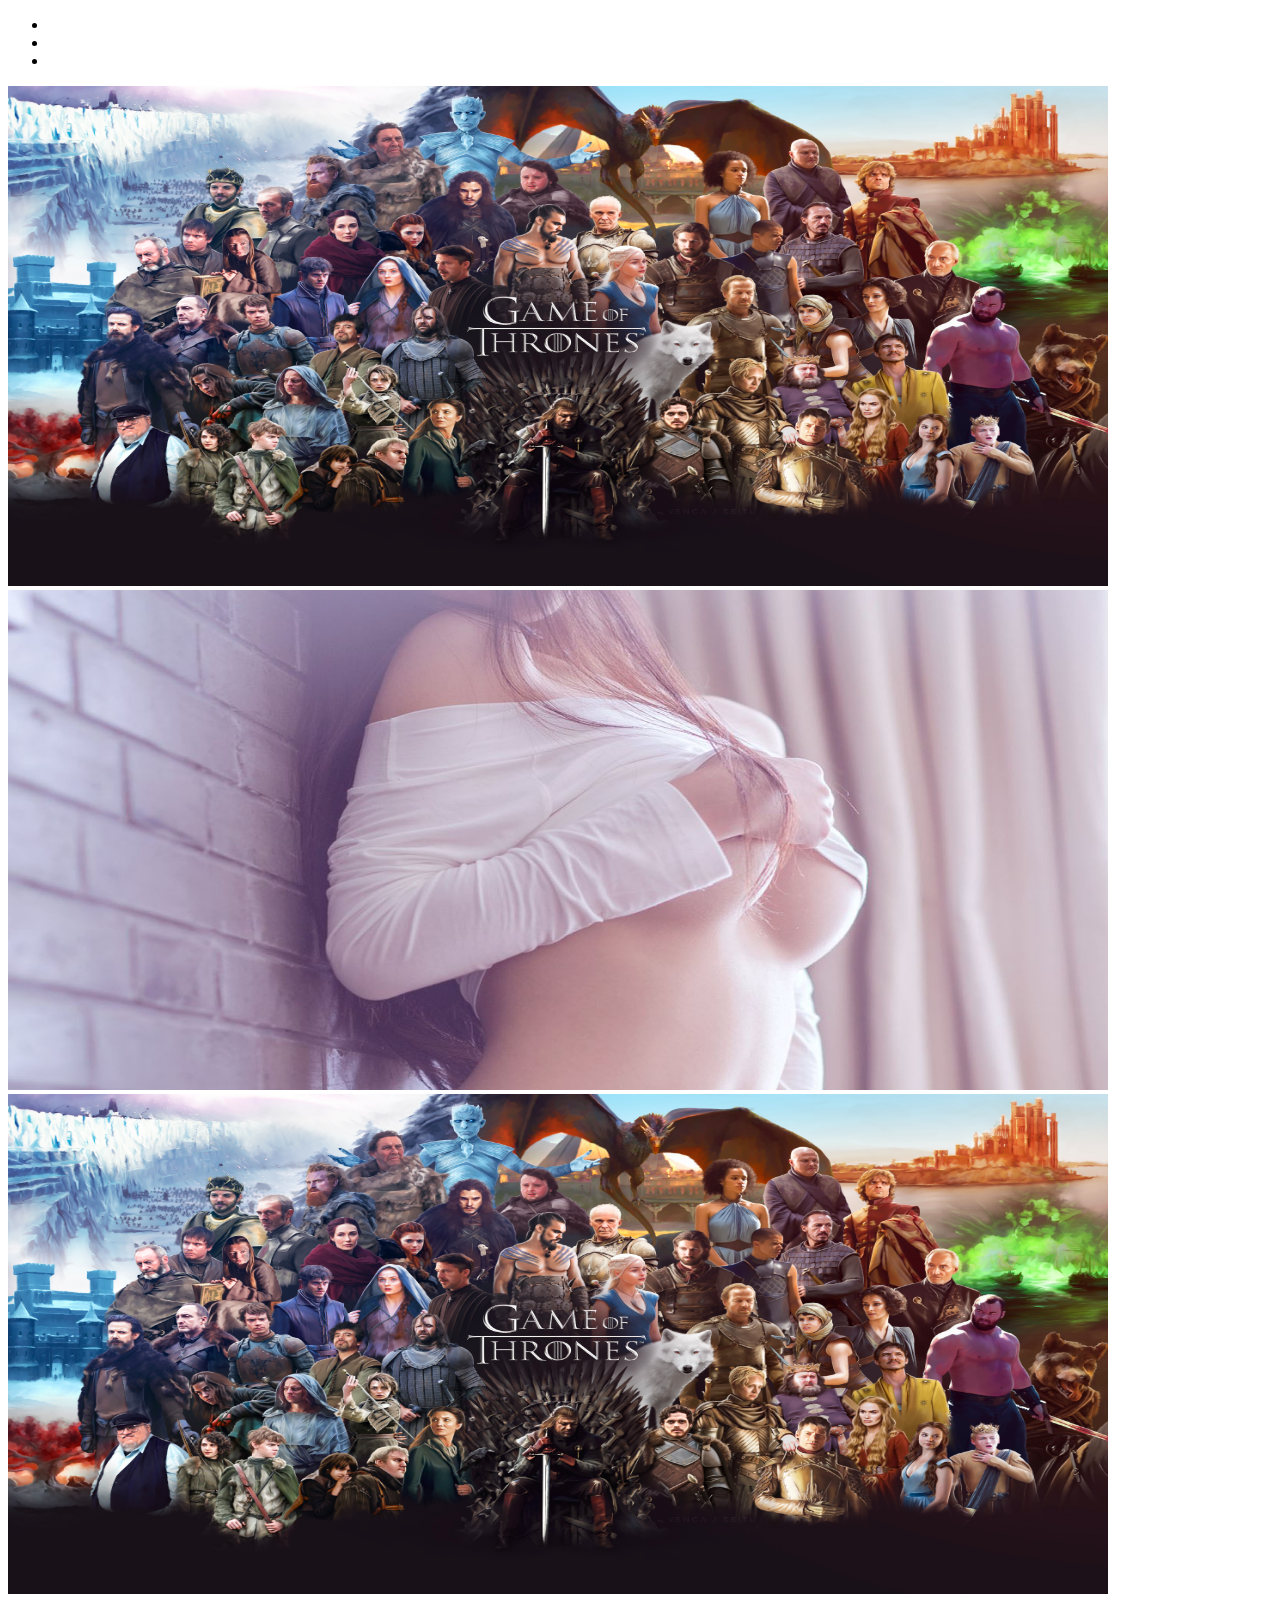
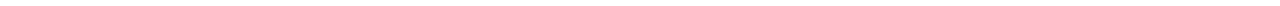
<file: index.html>
<!DOCTYPE html>
<html lang="en">
<head>
    <meta charset="UTF-8">
    <meta name="viewport" content="width=device-width, initial-scale=1.0">
    <meta http-equiv="X-UA-Compatible" content="ie=edge">
    <link rel="stylesheet" type="text/css" href="css\layui-v2.5.4\layui-v2.5.4\layui\css">
    <title>登录</title>
</head>
<body>
    <div id="demo" class="carousel slide" data-ride="carousel">
    				<ul class="carousel-indicators">
    					<li data-target="#demo" data-slide-to="0" class="active"></li>
    					<li data-target="#demo" data-slide-to="1"></li>
    					<li data-target="#demo" data-slide-to="2"></li>
    				</ul>
    			
    				
    				<div class="carousel-inner">
    					<div class="carousel-item active">
    						<img src="./img/718412.jpg" alt="Los Angeles" width="1100" height="500">
    					</div>
    					<div class="carousel-item">
    						<img src="./img/sss.jpg" alt="Chicago" width="1100" height="500">
    					</div>
    					<div class="carousel-item">
    						<img src="./img/718412.jpg" alt="New York" width="1100" height="500">
    					</div>
    				</div>
    			</div>
</body>
<script src="https://ajax.googleapis.com/ajax/libs/jquery/3.4.1/jquery.min.js"></script>
<script src="https://cdnjs.cloudflare.com/ajax/libs/popper.js/1.14.7/umd/popper.min.js"></script>
<script src="https://maxcdn.bootstrapcdn.com/bootstrap/4.3.1/js/bootstrap.min.js"></script>
</html>
</file>
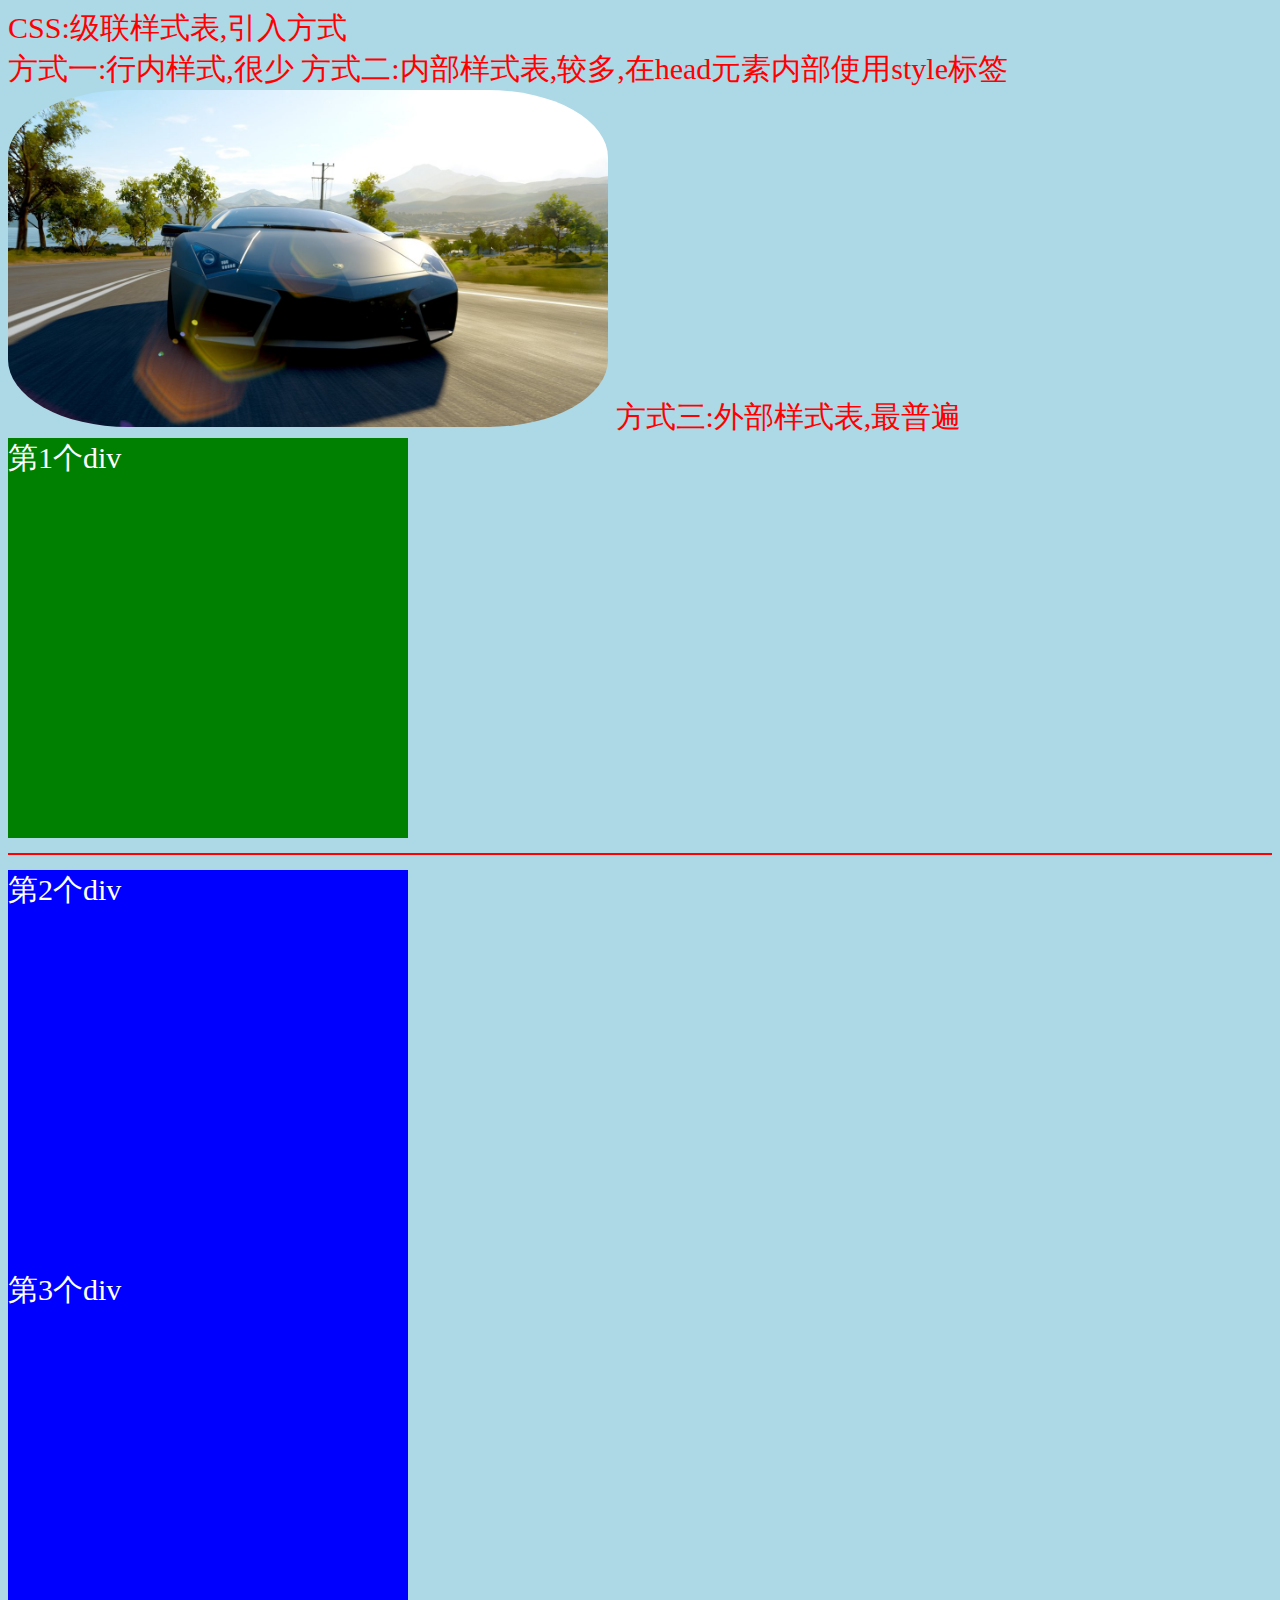
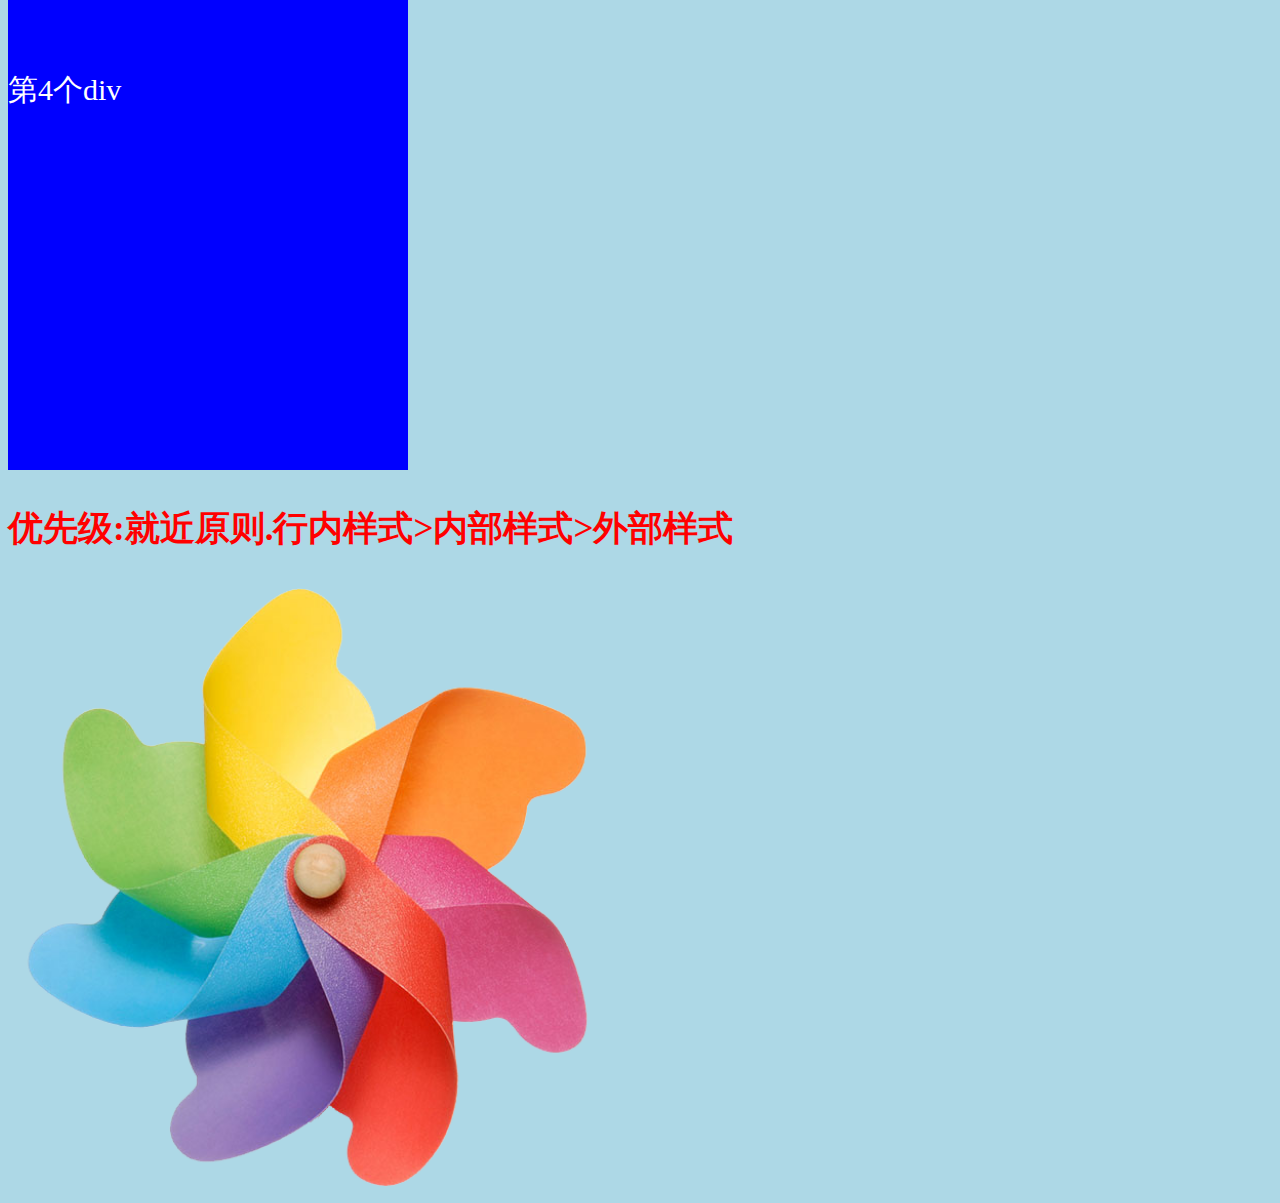
<file: css/index.html>
<!DOCTYPE html>
<html>
	<head>
		<meta charset="utf-8" />
		<title>样式表的使用</title>
		<style>
			body{/*标签选择器*/
				font-size: 30px;/*字体大小*/
				color:red ;/*字体颜色*/
				font-family: '楷体';/*字体类型*/
				}
			img{
				width: 600px;/*宽度,单位不能省略*/
				border-radius: 20%;/*圆角属性,值为被分数或者具体像素值*/
			}
			div{
				width: 200px;
				height: 200px;
				color: white;
				}
				.fc{
					/* rotate:引用动画规则名称 2s:为一个周期的时间  linear:匀速执行 infinite:无穷次*/
					animation:rotate  2s linear infinite;
				}
				/* @-ms-keyframes name{
					from{}
					to{}
				}
				@-webkit-keyframes name{
					from{}
					to{}
				}
				@-moz-keyframes name{
					from{}
					to{}
				} */
				@keyframes rotate{/*定义动画规则,名称为rotate*/
					from{transform:rotate(0deg) ;}/*开始为0度*/
					to{transform:rotate(360deg) ;}/*动画结束为360度*/
				}
		</style>
		<!-- 引入外部样式表 -->
		<link href="css/index.css" type="text/css" rel="stylesheet"/>
	</head>
	<body style="background-color:lightblue;">
		CSS:级联样式表,引入方式<br/>
		方式一:行内样式,很少
		方式二:内部样式表,较多,在head元素内部使用style标签<br/>
		<img src="img/325453.jpg" />
		方式三:外部样式表,最普遍<br />
		<div style="background-color:green;">第1个div</div>
		<hr color="#FF0000" />
		<div>第2个div</div>
		<div>第3个div</div>
		<div>第4个div</div>
		<h3>优先级:就近原则.行内样式>内部样式>外部样式</h3>
		<img src="img/fengche.png" class="fc"/>
	</body>
</html>
</file>
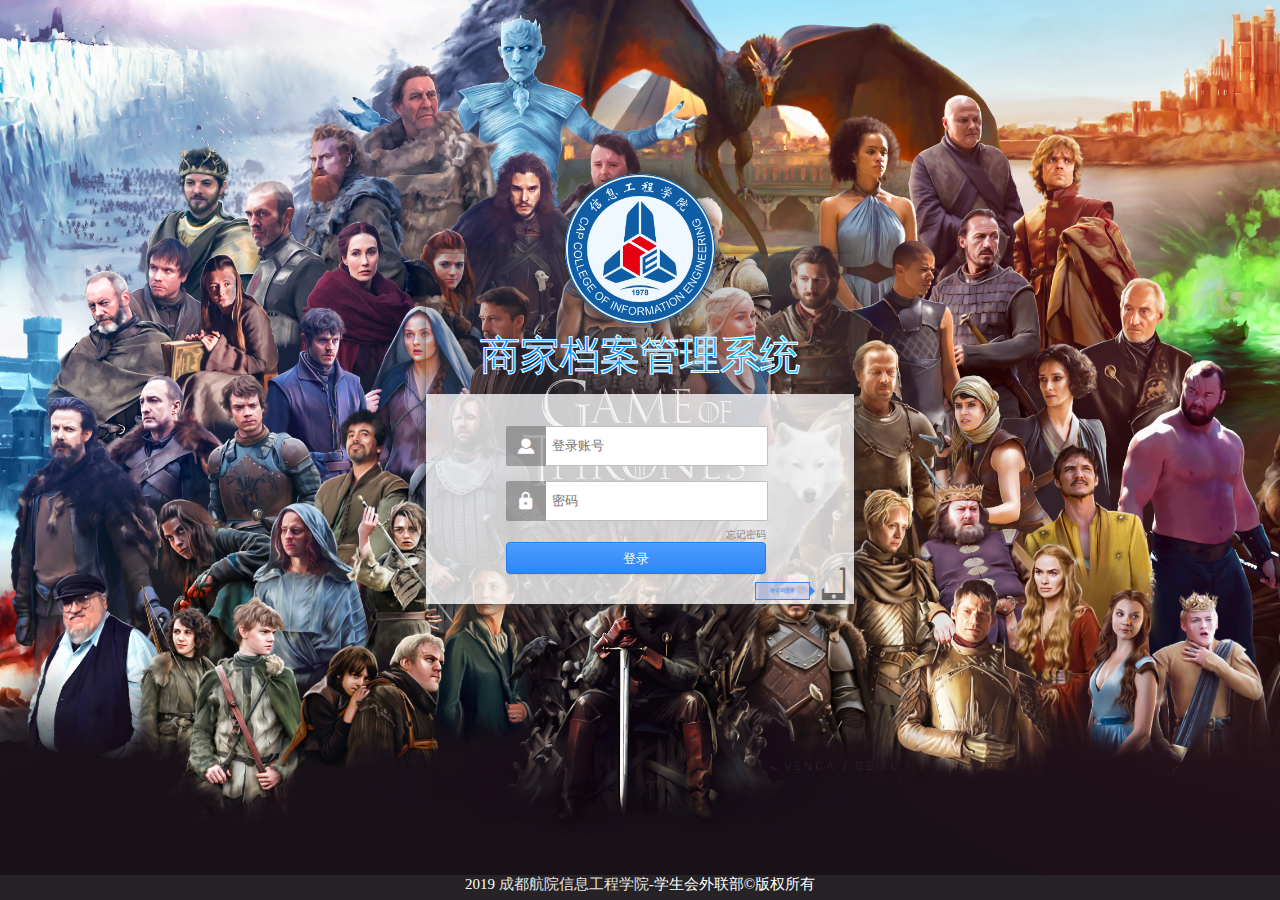
<file: login/index.html>
<!DOCTYPE html>
<html lang="en">
<head>
    <meta charset="UTF-8">
    <meta name="viewport" content="width=device-width, initial-scale=1.0">
    <meta http-equiv="X-UA-Compatible" content="ie=edge">
        <link rel="stylesheet" type="text/css" href="css/iconfont.css">
    <link rel="stylesheet" type="text/css" href="css/css.css">
    
    <title>登录</title>
</head>
<body>
<div class="login shadow">
    <div class="logo shadow">
        <img src="./img/logo.png" alt="">
    </div>
    <div class="logintop">
       <p class="title titleshadow">商家档案管理系统</p> 
    </div>
    <form class="logintext usertext" id="utext">
        <div id="user" class="userlogin">
            <div class="input">
                <div>
                    <i class="iconfont icon-wo iconlogin"></i>
                    <input id="mid"  name="mid" type="text" placeholder="登录账号" required="" autocomplete="on">  
                </div>
                <div>
                    <i class="iconfont icon-suo iconlogin"></i>
                    <input type="password" id="password" name="password" placeholder="密码" required="" autocomplete="on">
                </div>
            </div>
            <div class="action">
                <a class="fa" href="javascript:forget();">忘记密码</a>
                <br/>
                <input id="submit" type="button" class="login-button" lay-submit value="登录" lay-filter="submitBtn">
            </div>
        </div>
    </form>
    <form class="logintext phonetext" id="ptext">
        <div id="phone" class="phonelogin">
            <div class="input">
                <div>
                    <i class="iconfont icon-shouji iconlogin"></i>
                    <input id="userphone" name="phone" type="text" placeholder="手机号" required="" autocomplete="on">
                </div>
                <div>
                    <i class="iconfont icon-yanzhengma iconlogin"></i>
                    <input class="yzpasword" style="width: 130px;" name="yzpassword" type="password" placeholder="验证码"
                        required="" autocomplete="on">
                    <button class="yzbtu" type="button">点击获取</button>
                </div>
            </div>
            <div class="action">
                <a class="fa" href="javascript:forget();">忘记密码</a>
                <br />
                <input id="submit" type="button" class="login-button" lay-submit value="登录" lay-filter="submitBtn">
            </div>
        </div>
    </form>
    <div class="tab">
        <a href="javascript:changeLogin();">
            <i id="tabuser" class="iconfont icon-diannao icondiannao"></i></a>
        <a href="javascript:changeLogin();">
            <i id="tabphone" class="iconfont icon-shouji1 iconphone"></i></a>
    </div>
    <div class="tablogo">
        <div class="tabfont">
            <p id="fontuser" class="font">验证码登录</p>
            <p id="fontphone" class="font">密码登录</p>
        </div>
        <div class="em"></div>
    </div>
</div>

<div class="bottom">
    <p class="banquan">2019 <a href="http://www.cap.edu.cn" target="_blank">成都航院信息工程学院</a>-学生会外联部©版权所有</p>
</div>
</body>
<script src="js/changeImg.js"></script>
</html>
</file>
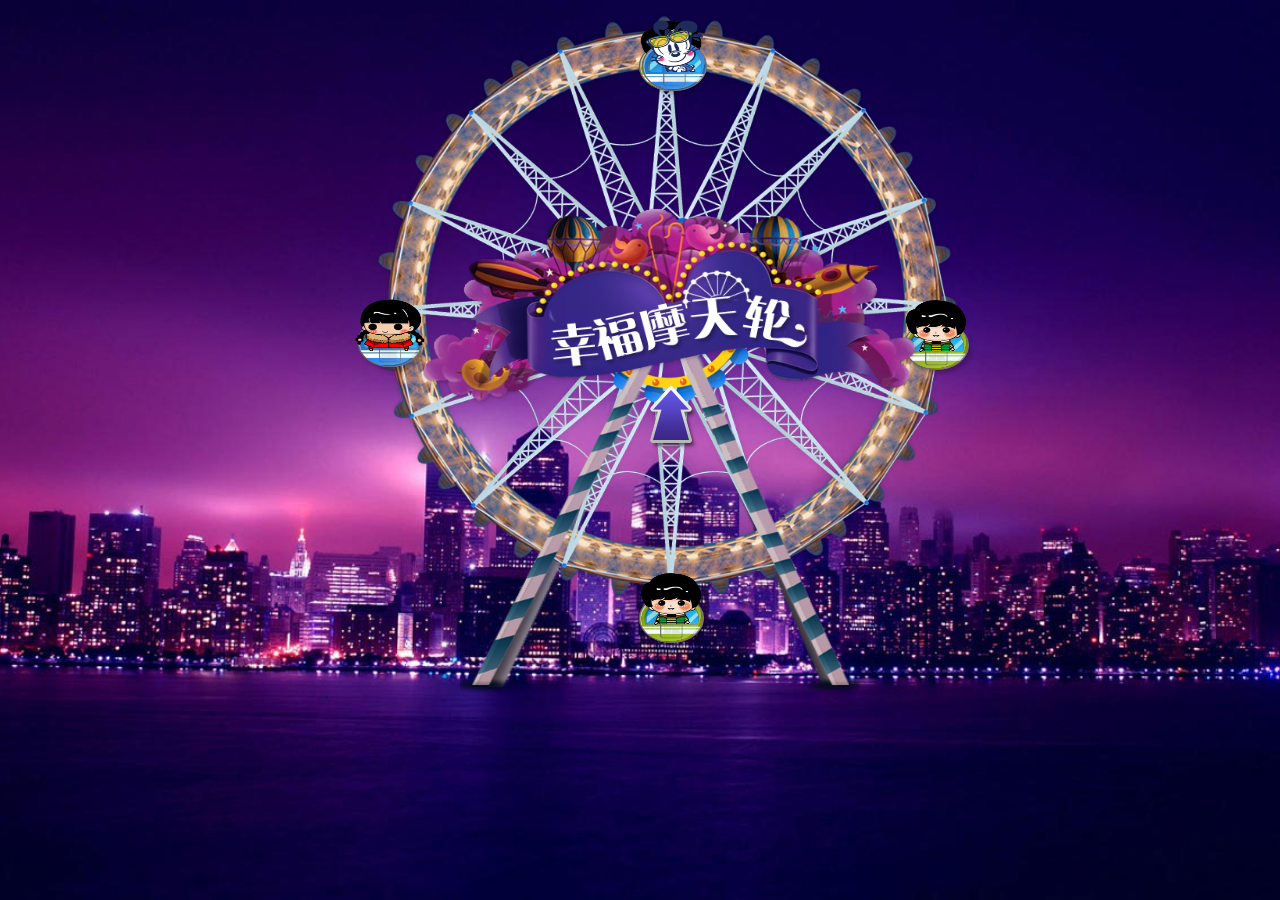
<file: mtl/index.html>
<!DOCTYPE html>
<html lang="en">
<head>
    <meta charset="UTF-8">
    <meta name="viewport" content="width=device-width, initial-scale=1.0">
    <meta http-equiv="X-UA-Compatible" content="ie=edge">
    <link rel="stylesheet" type="text/css" href="css.css" />
    <title>Document</title>
</head>
<body>
    <div class="p1">
        <img src="./img/bracketsmall.png" alt="">
    </div>
    <!-- <div class="p2">
        <img src="./img/fsw.png" alt="">
    </div> -->
    <div class="p2">
        <img src="./img/fsw.png" alt="">
        <p class="s1">
            <img src="./img/boy.png" alt="">
        </p>
        <p class="s1">
            <img src="./img/dog.png" alt="">
        </p>
        <p class="s2">
            <img src="./img/girl.png" alt="">
        </p>
        <p class="s3">
            <img src="./img/boy.png" alt="">
        </p>
        <p class="s4">
            <img src="./img/boy.png" alt="">
        </p>
        
    </div>
    <div class="p4">
        <img src="./img/bracket.png" alt="">
        <p class="s5">
            <img src="./img/arrow.png">
        </p>
        <p class="s6">
            <img src="./img/big-title.png">
        </p>
    </div>

</body>
</html>
</file>
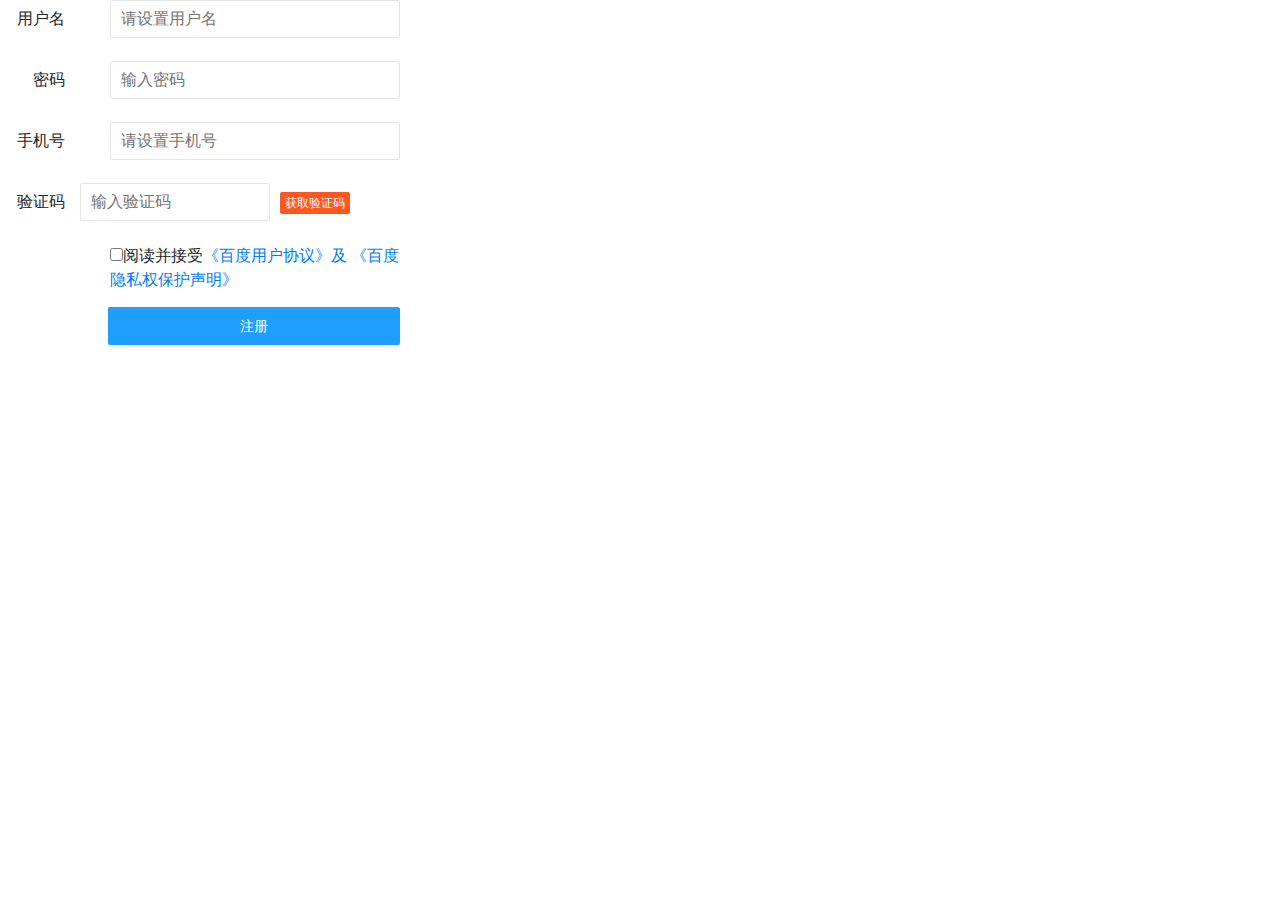
<file: login.html>
<!DOCTYPE html>
<html>
	<head>
		<meta charset="utf-8" />
		<title>TEST</title>
		<link rel="stylesheet" type="text/css" href="css/work01.css" />
		<link rel="stylesheet" type="text/css" href="css/css/layui.css" />
		<link rel="stylesheet" href="https://maxcdn.bootstrapcdn.com/bootstrap/4.3.1/css/bootstrap.min.css">
	</head>
	<body>
		<div>
			<!--<div id="demo" class="carousel slide" data-ride="carousel">
				<ul class="carousel-indicators">
					<li data-target="#demo" data-slide-to="0" class="active"></li>
					<li data-target="#demo" data-slide-to="1"></li>
					<li data-target="#demo" data-slide-to="2"></li>
				</ul>
			
				
				<div class="carousel-inner">
					<div class="carousel-item active">
						<img src="./img/718412.jpg" alt="Los Angeles" width="1100" height="500">
					</div>
					<div class="carousel-item">
						<img src="./img/sss.jpg" alt="Chicago" width="1100" height="500">
					</div>
					<div class="carousel-item">
						<img src="./img/718412.jpg" alt="New York" width="1100" height="500">
					</div>
				</div>
			</div>-->
			<div class="d">
				<form style=>
					<!-- <div class=" table"> -->
					<div class="layui-form-item">
						<label class="layui-form-label">用户名</label>
						<div class="layui-input-block">
							<input type="text" name="background-attachment: ;" lay-verify="title" autocomplete="off" placeholder="请设置用户名"
							 class="layui-input">
						</div>
					</div>
					<div class="layui-form-item">
						<label class="layui-form-label">密码</label>
						<div class="layui-input-block">
							<input type="text" name="phone" lay-verify="title" autocomplete="off" placeholder="输入密码" class="layui-input">
						</div>
					</div>
					<div class="layui-form-item">
						<label class="layui-form-label">手机号</label>
						<div class="layui-input-block">
							<input type="text" name="phone" lay-verify="title" autocomplete="off" placeholder="请设置手机号" class="layui-input">
						</div>
					</div>

					<div class="layui-form-item">
						<label class="layui-form-label">验证码</label>
						<div class="layui-input-inline">
							<input type="text" name="yan" lay-verify="title" autocomplete="off" placeholder="输入验证码" class="layui-input">

						</div>
						<div class="layui-form-mid layui-word-aux">
							<input type="button" value="获取验证码" class="layui-btn layui-btn-xs layui-btn-danger">
						</div>
					</div>
					<!-- </div> -->
					<div class="layui-form-item">
						<div class="layui-input-block">
							<input type="checkbox" name="like1[write]"  title="阅读并接受" >阅读并接受<a href="http://passport.baidu.com/static/passpc-account/html/protocal.html">《百度用户协议》及
								<a href="http://privacy.baidu.com/mdetail?id=288">《百度隐私权保护声明》</a>
						</div>
					</div>

					<!-- <div class="zhan"></div> -->
					<!-- <div class="two"> -->
					<input type="button" class="button layui-btn layui-btn-normal" value="注册">
					<!-- </div> -->

				</form>
			</div>
		
		</div>
	</body>
	<script src="https://ajax.googleapis.com/ajax/libs/jquery/3.4.1/jquery.min.js"></script>
	<script src="https://cdnjs.cloudflare.com/ajax/libs/popper.js/1.14.7/umd/popper.min.js"></script>
	<script src="https://maxcdn.bootstrapcdn.com/bootstrap/4.3.1/js/bootstrap.min.js"></script>
</html>
</file>
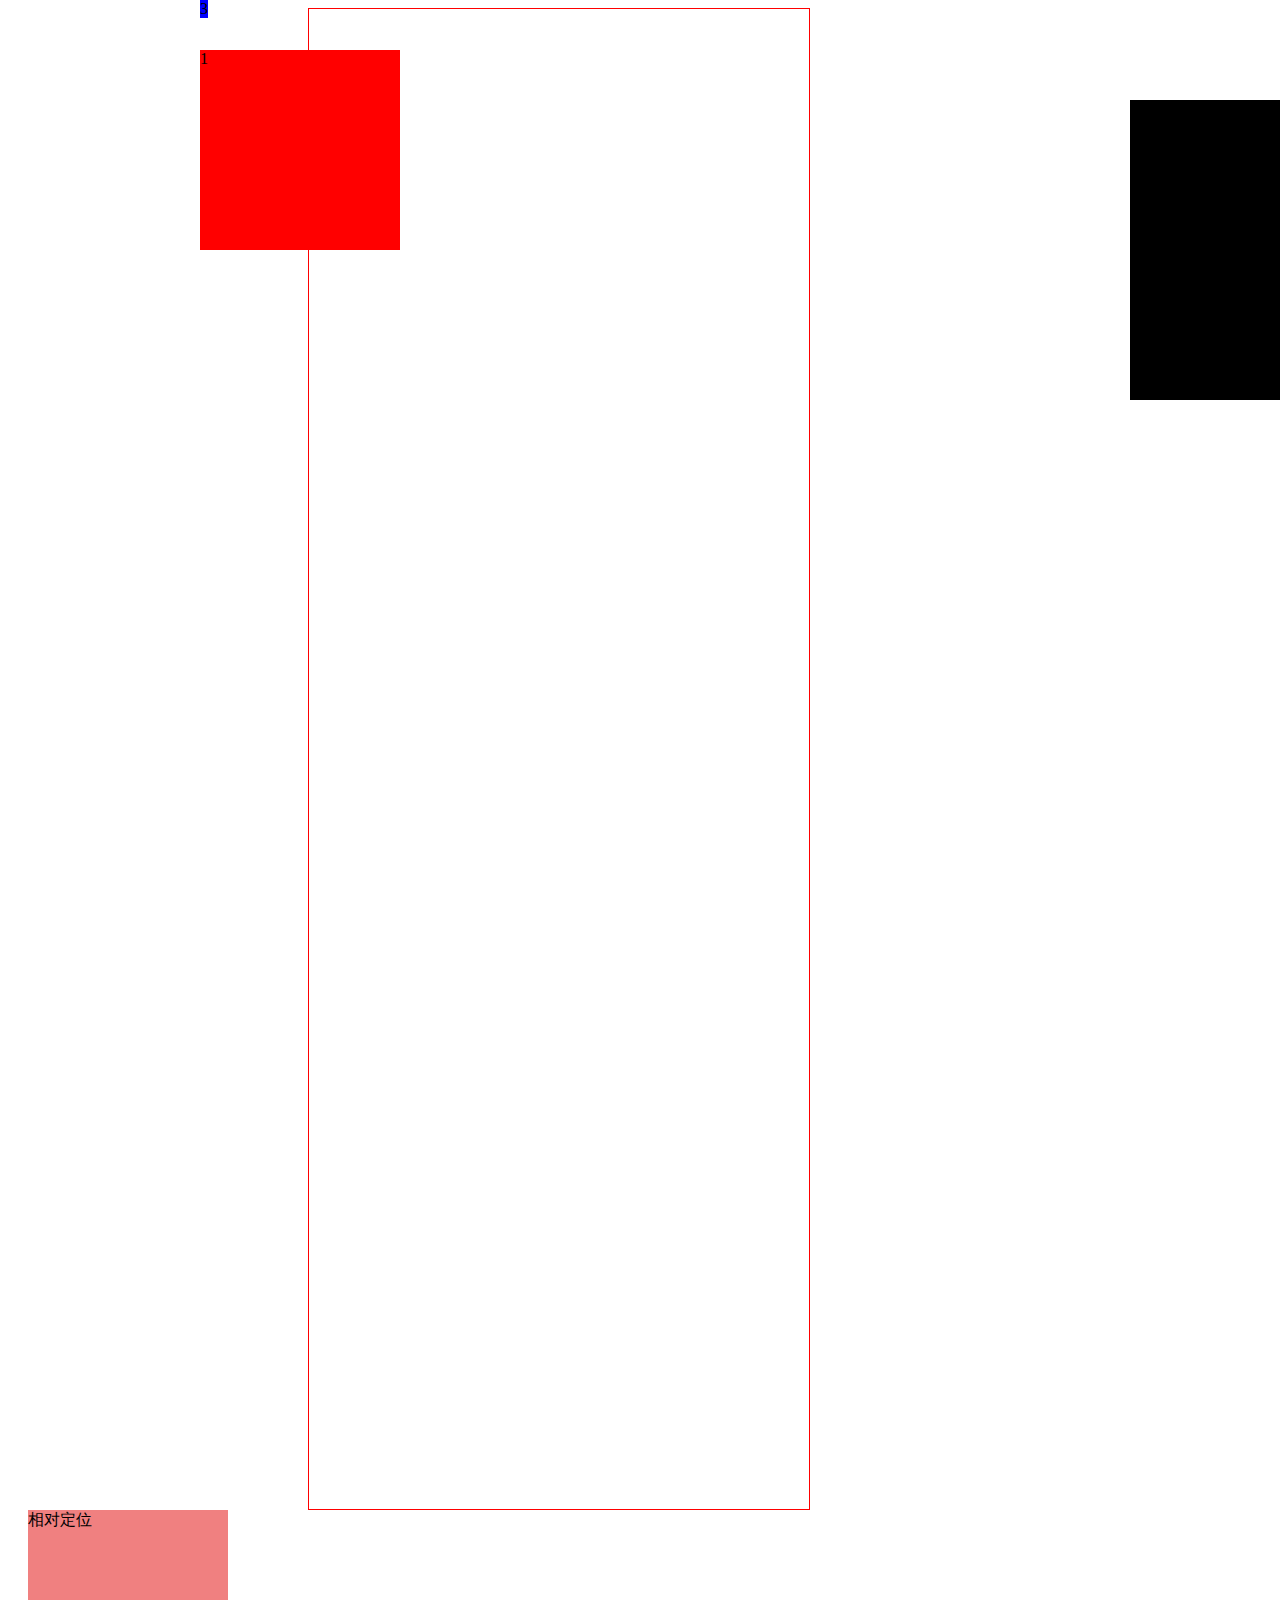
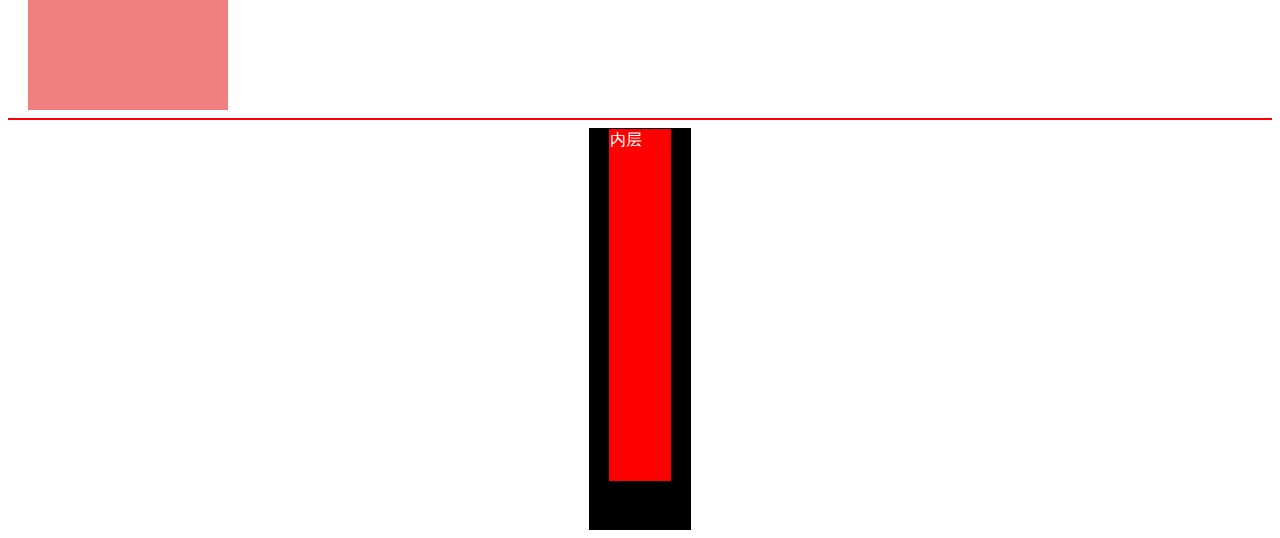
<file: css/index2.html>
<!DOCTYPE html>
<html>
	<head>
		<meta charset="utf-8">
		<title>使用定位元素设计层叠效果</title>
		<style>
			.container{
				width: 200px;
				height: 200px;
				border-width: 1px;
				border-color: red;
				border-style: solid;
				/* border: 1px solid red; */
				/* margin: 200px; *//*四个方向外边距200px*/
				
			}
			.d1{
				width: 200px;
				height: 200px;
				position:absolute ;/*绝对定位*/
				background-color: red;
				z-index: 20;
				top:50px;
				left:200px;
			}	
			.d2{
				position:absolute ;/*绝对定位:参照外层最近的定位父元素,如果没有父元素,则参照body*/		top:50px;
				left:200px;
				background-color: green;
				z-index:9 ;/*显示优先级,只针对定位元素起作用*/
			}
			.d3{
				position:absolute ;/*绝对定位*/
				background-color: blue;
				top:0px;
				left:200px;
			}
			.container{
				width: 500px;
				height: 1500px;
				margin-left: 300px;
			}
			.adv{
				width: 150px;
				height: 300px;
				background-color: black;
				position: fixed;/*固定定位:参考窗口*/
				right: 0px;
				top:100px;
			}
			.rel{
				width: 200px;
				height: 200px;
				background-color: lightcoral;
				position: relative;/*相对定位:参照自身原本的位置移动*/
				left: 20px;
			}
			.p1{
				width: 100px;
				height:400px ;
				border: 1px solid black;
				background-color: black;
				color: white;
				margin: auto;/*自动调节左右边距,居中*/
				animation: out 2s linear infinite; 
			}
			.p2{
				width: 60px;
				height:350px ;
				border: 1px solid red;
				background-color: red;
				margin: auto;
				animation: inner 2s linear infinite; 
			}
			@keyframes out{
				from{transform: rotate(0deg);}
				to{transform: rotate(360deg);}
			}
			@keyframes inner{
				from{transform: rotate(0deg);}
				to{transform: rotate(-360deg);}
			}
		</style>
	</head>
	<body>
		<div class="container">
			<div class="d1">1</div>
			<div class="d2">2</div>
			<div class="d3">3</div>
		</div>
		<div class="adv">固定定位</div>
		<div class="rel">相对定位</div>
		<hr color="#FF0000" />
		<div class="p1">
			<p class="p2">内层</p>
		</div>
	</body>
</html>
</file>
<file: css/css/index.css>
@charset "utf-8";/*设置同义字符编码格式*/
div{
	width: 400px;
	height: 400px;
	background-color: blue;
	}
</file>
<file: login/css/iconfont.css>
@font-face {font-family: "iconfont";
  src: url('iconfont.eot?t=1568009848326'); /* IE9 */
  src: url('iconfont.eot?t=1568009848326#iefix') format('embedded-opentype'), /* IE6-IE8 */
  url('[data-uri]') format('woff2'),
  url('iconfont.woff?t=1568009848326') format('woff'),
  url('iconfont.ttf?t=1568009848326') format('truetype'), /* chrome, firefox, opera, Safari, Android, iOS 4.2+ */
  url('iconfont.svg?t=1568009848326#iconfont') format('svg'); /* iOS 4.1- */
}

.iconfont {
  font-family: "iconfont" !important;
  font-size: 16px;
  font-style: normal;
  -webkit-font-smoothing: antialiased;
  -moz-osx-font-smoothing: grayscale;
}

.icon-suo:before {
  content: "\e625";
}

.icon-wo:before {
  content: "\e663";
}

.icon-shouji:before {
  content: "\e607";
}

.icon-yuechi:before {
  content: "\e612";
}

.icon-yanzhengma:before {
  content: "\e668";
}

.icon-zhanghao:before {
  content: "\e60d";
}

.icon-shouji1:before {
  content: "\e601";
}

.icon-diannao:before {
  content: "\e602";
}
</file>
<file: login/css/css.css>
* {
    margin: 0;
    padding: 0;

}

body {
    width: 100%;
    height: 100%;
    background-image: url(../img/718412.jpg);
    background-position: center 0;
    background-repeat: no-repeat;
    background-attachment: fixed;
    background-size: cover;
    -webkit-background-size: cover;
    -o-background-size: cover;
    -moz-background-size: cover;
    -ms-background-size: cover;
}

.login {
    width: 428px;
    height: 350px;
    position: absolute;
    top: 46%;
    left: 50%;
    margin-top: -160px;
    margin-left: -214px;
    /* background-color: aliceblue; */
}

.logintop {
    width: 100%;
    height: 40%;
    background: rgba(66, 66, 66, 0.26);
}

.logintext {
    width: 100%;
    height: 60%;
    background: rgba(243, 243, 243, 0.822)
}

.userlogin,
.phonelogin {
    width: 100%;
    height: 100%;
}

.phonelogin {
    display: none;
}


.logo {
    width: 150px;
    height: 150px;
    position: absolute;
    left: 139px;
    top: -80px;
    background-color: aliceblue;
    border-radius: 50%;
    z-index: 90;
}

.title {
    text-align: center;
    position: absolute;
    font-size: 40px;
    width: 100%;
    top: 21%;
    background: #00c6ff;
    /* fallback for old browsers */
    background: -webkit-linear-gradient(to right, #0072ff, #00c6ff);
    /* Chrome 10-25, Safari 5.1-6 */
    background: linear-gradient(to right, #0072ff, #00c6ff);
    /* W3C, IE 10+/ Edge, Firefox 16+, Chrome 26+, Opera 12+, Safari 7+ */

    /* background-image: -webkit-linear-gradient(left, blue, #66ffff 10%, #cc00ff 20%, #CC00CC 30%, #CCCCFF 40%, #00FFFF 50%, #CCCCFF 60%, #CC00CC 70%, #CC00FF 80%, #66FFFF 90%, blue 100%); */
    -webkit-text-fill-color: transparent;
    /* 将字体设置成透明色  */
    -webkit-background-clip: text;
    /* 裁剪背景图，使文字作为裁剪区域向外裁剪  */
    /* -webkit-background-size: 200% 100%; */
    /* -webkit-animation: masked-animation 4s linear infinite; */
}

.titleshadow {
    -webkit-text-stroke: 1px #fff;
    z-index: 0;
}

.shadow {
    -moz-box-shadow: 0 0 3px #ccc;
    -webkit-box-shadow: 0 0 6px #2d2a2a;
    box-shadow: 0 0 16px #333;
}

img {
    width: 100%;
    height: 100%;
}

.bottom {
    width: 100%;
    height: 25px;
    background: rgba(49, 49, 49, 0.52);
    position: absolute;
    bottom: 0%;
}

.banquan {
    text-align: center;
    color: #fff;
    font-size: 15px;
}


.input {
    position: relative;
    top: 15%;
    left: 80px;
    width: 100%;
    height: 100px;
}

.iconlogin {
    position: absolute;
    font-size: 20px;
    line-height: 40px;
    text-align: center;
    width: 40px;
    height: 40px;
    color: #fff;
    border-bottom-left-radius: 2px;
    border-top-left-radius: 2px;
    background-color: rgba(43, 43, 43, 0.329);
    z-index: 99;
}

.yzpasword {
    width: 130px;
}

.logintext input {
    height: 32px;
    width: 210px;
    line-height: 25px;
    padding-left: 10px;
    margin-left: 40px;
    outline: none;
    box-shadow: none;
    border: 1px solid rgb(190, 190, 190);
    padding: 3px 5px;
    border-bottom-right-radius: 2px;
    border-top-right-radius: 2px;
    border-left-color: rgba(255, 255, 255, 0);

}

.phonetext{
    display: none;
}

.input div {
    margin-bottom: 15px;
}

.logintext input:focus {
    border-style: solid;
    border-color: #75a1f0;
    box-shadow: 0 0 6px #75a1f0;
}

.action {
    position: absolute;
    text-align: right;
    width: 260px;
    left: 80px;
    top: 270px;
}

.tab {
    position: absolute;
    bottom: 0;
    right: 0;
    width: 0;
    height: 0;
    border-top: 30px solid transparent;
    border-right: 30px solid transparent;
    border-bottom: 30px solid transparent;
    border-left: 30px solid transparent;
}

#tabuser {
    display: none;
}

.iconphone {
    position: absolute;
    font-size: 35px;
    top: -10px;
    right: -23px;
    line-height: 40px;
    text-align: center;
    width: 40px;
    height: 40px;
    color: rgba(52, 52, 52, 0.69);
    z-index: 99;
}

.icondiannao {
    position: absolute;
    font-size: 35px;
    top: -7px;
    right: -20px;
    line-height: 40px;
    text-align: center;
    width: 40px;
    height: 40px;
    color: rgba(52, 52, 52, 0.69);
    z-index: 99;
}

@keyframes masked-animation {
    0% {
        background-position: 0 0;
    }

    100% {
        background-position: -100% 0;
    }
}

a:link {
    color: rgb(228, 228, 228);
    text-decoration: none;
}

/* //未访问：蓝色、无下划线    */
a:active {}

/* //激活：红色    */
a:visited {
    color: rgb(228, 228, 228);
    text-decoration: none;
}

/* //已访问：purple、无下划线    */
a:hover {

    text-decoration: underline;
}

/* //鼠标移近：红色、下划线  */

.fa {
    margin: 0%;
}

.fa:link {
    color: rgba(88, 88, 88, 0.719);
    font-size: 10px;
    text-decoration: none;
}

.action input {
    position: absolute;
    right: 0px;
    border: none;
    outline: none;
    background: #6699cc;
    color: #fff;
    width: 260px;
    border-radius: 4px;
    border: 1px solid #217ef2;
    background-color: #3890ff;
    background-image: linear-gradient(0deg, hsla(0, 0%, 100%, .06) 0, hsla(0, 0%, 100%, .06)), linear-gradient(0deg, rgba(9, 109, 236, .5) 0, rgba(76, 155, 255, .5));
    box-shadow: inset 0 1px 0 hsla(0, 0%, 100%, .08), 0 1px 1px rgba(0, 0, 0, .08);
    text-shadow: 0 -1px 0 rgba(0, 0, 0, .1);
}

.tablogo {
    position: absolute;
    width: 55px;
    height: 20px;
    top: 328px;
    right: 44px;
}

.em {
    position: absolute;
    right: -10px;
    top: 4px;
    width: 0;
    height: 0;
    border-top: 5px solid #1c2a3b00;
    border-right: 5px solid #0072ff00;
    border-bottom: 5px solid #0072ff00;
    border-left: 5px solid #368bf8;
}

#fontphone {
    display: none;
}

.tabfont {
    text-align: center;
    font-size: 5px;
    background-color: #ffe1cc;
    border-color: #3087f6;
    line-height: 12px;
    position: relative;
    z-index: 9999;
    color: #378df9;
    background-color: #6379e338;
    border: 1px solid #368bf8;
    padding: 2px 5px;
}

.yzbtu {
    border: 2px solid #0073ffa9;
    color: #4b97f4;
    font-size: 10px;
    line-height: 25px;
    width: 70px;
    size: 2px;
    -webkit-transition-duration: 0.4s;
    transition-duration: 0.4s;
}

.yzbtu:hover {
    color: #fff;
    background-color: #0073ffa9;
}

.yzbtu:link {
    -moz-box-shadow: 0 0 3px #ccc;
    -webkit-box-shadow: 0 0 6px #2d2a2a;
    box-shadow: 0 0 16px #333;
}
</file>
<file: mtl/css.css>
body {
    background-image: url(./img/2.jpg);
    width: 100%;
    height: 100%;
    background-position: center 0;
    background-repeat: no-repeat;
    background-attachment: fixed;
    background-size: cover;
    -webkit-background-size: cover;
    -o-background-size: cover;
    -moz-background-size: cover;
    -ms-background-size: cover;
}

.p1 {
    position: absolute;
    top: 300px;
    left: 460px;
    width: 400px;
    height: 400px;
}

.p2 {
    position: absolute;
    left: 365px;
    width: 600px;
    height: 600px;
    z-index: 2;
    animation: out 5s linear infinite;
}

.s1,
.s2,
.s3,
.s4 {
    position: absolute;
    width: 80px;
    height: 80px;
    z-index: 3;
    animation: inner 5s linear infinite;
}

.s1 {
    top: -4px;
    left: 270px;
}

.s2 {
    top: 275px;
    left: -15px;
}

.s3 {
    top: 275px;
    right: -15px;
}

.s4 {
    top: 548px;
    left: 270px;
}

img {
    width: 100%;
    height: 100%;
}

.p4 {
    position: absolute;
    top: 300px;
    left: 460px;
    width: 400px;
    height: 400px;
    z-index: 4;
}

.s5 {
    position: absolute;
    top: 70px;
    left: 190px;
}

.s6 {
    position: absolute;
    width: 500px;
    height: 200px;
    top: -110px;
    left: -40px;
    z-index: 5;
}

@keyframes out {
    from {
        transform: rotate(0deg);
    }

    to {
        transform: rotate(360deg);
    }
}

@keyframes inner {
    from {
        transform: rotate(0deg);
    }

    to {
        transform: rotate(-360deg);
    }
}
</file>
<file: css/work01.css>
.s {
    width: 520px;
    margin-left: auto;
    margin-right: auto;
    position: absolute;
}

.d {
    position: absolute;
    width: 400px;
    overflow: hidden;
}

from {
    margin: 0;
    padding: 0;
}

.button {
    width: 73%;
    float: right;
}

.zhan {
    width: 20%;
}

.carousel-inner img {
    width: 100%;
    height: 100%;
    background-position: center 0;
    background-repeat: no-repeat;
    background-attachment: fixed;
    background-size: cover;
    -webkit-background-size: cover;
    -o-background-size: cover;
    -moz-background-size: cover;
    -ms-background-size: cover;
}

/* body { */
/* background-image: url(../img/718412.jpg); */

/* } */
</file>
<file: css/css/layui.css>
/** layui-v2.5.4 MIT License By https://www.layui.com */
 .layui-inline,img{display:inline-block;vertical-align:middle}h1,h2,h3,h4,h5,h6{font-weight:400}.layui-edge,.layui-header,.layui-inline,.layui-main{position:relative}.layui-body,.layui-edge,.layui-elip{overflow:hidden}.layui-btn,.layui-edge,.layui-inline,img{vertical-align:middle}.layui-btn,.layui-disabled,.layui-icon,.layui-unselect{-moz-user-select:none;-webkit-user-select:none;-ms-user-select:none}.layui-elip,.layui-form-checkbox span,.layui-form-pane .layui-form-label{text-overflow:ellipsis;white-space:nowrap}.layui-breadcrumb,.layui-tree-btnGroup{visibility:hidden}blockquote,body,button,dd,div,dl,dt,form,h1,h2,h3,h4,h5,h6,input,li,ol,p,pre,td,textarea,th,ul{margin:0;padding:0;-webkit-tap-highlight-color:rgba(0,0,0,0)}a:active,a:hover{outline:0}img{border:none}li{list-style:none}table{border-collapse:collapse;border-spacing:0}h4,h5,h6{font-size:100%}button,input,optgroup,option,select,textarea{font-family:inherit;font-size:inherit;font-style:inherit;font-weight:inherit;outline:0}pre{white-space:pre-wrap;white-space:-moz-pre-wrap;white-space:-pre-wrap;white-space:-o-pre-wrap;word-wrap:break-word}body{line-height:24px;font:14px Helvetica Neue,Helvetica,PingFang SC,Tahoma,Arial,sans-serif}hr{height:1px;margin:10px 0;border:0;clear:both}a{color:#333;text-decoration:none}a:hover{color:#777}a cite{font-style:normal;*cursor:pointer}.layui-border-box,.layui-border-box *{box-sizing:border-box}.layui-box,.layui-box *{box-sizing:content-box}.layui-clear{clear:both;*zoom:1}.layui-clear:after{content:'\20';clear:both;*zoom:1;display:block;height:0}.layui-inline{*display:inline;*zoom:1}.layui-edge{display:inline-block;width:0;height:0;border-width:6px;border-style:dashed;border-color:transparent}.layui-edge-top{top:-4px;border-bottom-color:#999;border-bottom-style:solid}.layui-edge-right{border-left-color:#999;border-left-style:solid}.layui-edge-bottom{top:2px;border-top-color:#999;border-top-style:solid}.layui-edge-left{border-right-color:#999;border-right-style:solid}.layui-disabled,.layui-disabled:hover{color:#d2d2d2!important;cursor:not-allowed!important}.layui-circle{border-radius:100%}.layui-show{display:block!important}.layui-hide{display:none!important}@font-face{font-family:layui-icon;src:url(../font/iconfont.eot?v=250);src:url(../font/iconfont.eot?v=250#iefix) format('embedded-opentype'),url(../font/iconfont.woff2?v=250) format('woff2'),url(../font/iconfont.woff?v=250) format('woff'),url(../font/iconfont.ttf?v=250) format('truetype'),url(../font/iconfont.svg?v=250#layui-icon) format('svg')}.layui-icon{font-family:layui-icon!important;font-size:16px;font-style:normal;-webkit-font-smoothing:antialiased;-moz-osx-font-smoothing:grayscale}.layui-icon-reply-fill:before{content:"\e611"}.layui-icon-set-fill:before{content:"\e614"}.layui-icon-menu-fill:before{content:"\e60f"}.layui-icon-search:before{content:"\e615"}.layui-icon-share:before{content:"\e641"}.layui-icon-set-sm:before{content:"\e620"}.layui-icon-engine:before{content:"\e628"}.layui-icon-close:before{content:"\1006"}.layui-icon-close-fill:before{content:"\1007"}.layui-icon-chart-screen:before{content:"\e629"}.layui-icon-star:before{content:"\e600"}.layui-icon-circle-dot:before{content:"\e617"}.layui-icon-chat:before{content:"\e606"}.layui-icon-release:before{content:"\e609"}.layui-icon-list:before{content:"\e60a"}.layui-icon-chart:before{content:"\e62c"}.layui-icon-ok-circle:before{content:"\1005"}.layui-icon-layim-theme:before{content:"\e61b"}.layui-icon-table:before{content:"\e62d"}.layui-icon-right:before{content:"\e602"}.layui-icon-left:before{content:"\e603"}.layui-icon-cart-simple:before{content:"\e698"}.layui-icon-face-cry:before{content:"\e69c"}.layui-icon-face-smile:before{content:"\e6af"}.layui-icon-survey:before{content:"\e6b2"}.layui-icon-tree:before{content:"\e62e"}.layui-icon-upload-circle:before{content:"\e62f"}.layui-icon-add-circle:before{content:"\e61f"}.layui-icon-download-circle:before{content:"\e601"}.layui-icon-templeate-1:before{content:"\e630"}.layui-icon-util:before{content:"\e631"}.layui-icon-face-surprised:before{content:"\e664"}.layui-icon-edit:before{content:"\e642"}.layui-icon-speaker:before{content:"\e645"}.layui-icon-down:before{content:"\e61a"}.layui-icon-file:before{content:"\e621"}.layui-icon-layouts:before{content:"\e632"}.layui-icon-rate-half:before{content:"\e6c9"}.layui-icon-add-circle-fine:before{content:"\e608"}.layui-icon-prev-circle:before{content:"\e633"}.layui-icon-read:before{content:"\e705"}.layui-icon-404:before{content:"\e61c"}.layui-icon-carousel:before{content:"\e634"}.layui-icon-help:before{content:"\e607"}.layui-icon-code-circle:before{content:"\e635"}.layui-icon-water:before{content:"\e636"}.layui-icon-username:before{content:"\e66f"}.layui-icon-find-fill:before{content:"\e670"}.layui-icon-about:before{content:"\e60b"}.layui-icon-location:before{content:"\e715"}.layui-icon-up:before{content:"\e619"}.layui-icon-pause:before{content:"\e651"}.layui-icon-date:before{content:"\e637"}.layui-icon-layim-uploadfile:before{content:"\e61d"}.layui-icon-delete:before{content:"\e640"}.layui-icon-play:before{content:"\e652"}.layui-icon-top:before{content:"\e604"}.layui-icon-friends:before{content:"\e612"}.layui-icon-refresh-3:before{content:"\e9aa"}.layui-icon-ok:before{content:"\e605"}.layui-icon-layer:before{content:"\e638"}.layui-icon-face-smile-fine:before{content:"\e60c"}.layui-icon-dollar:before{content:"\e659"}.layui-icon-group:before{content:"\e613"}.layui-icon-layim-download:before{content:"\e61e"}.layui-icon-picture-fine:before{content:"\e60d"}.layui-icon-link:before{content:"\e64c"}.layui-icon-diamond:before{content:"\e735"}.layui-icon-log:before{content:"\e60e"}.layui-icon-rate-solid:before{content:"\e67a"}.layui-icon-fonts-del:before{content:"\e64f"}.layui-icon-unlink:before{content:"\e64d"}.layui-icon-fonts-clear:before{content:"\e639"}.layui-icon-triangle-r:before{content:"\e623"}.layui-icon-circle:before{content:"\e63f"}.layui-icon-radio:before{content:"\e643"}.layui-icon-align-center:before{content:"\e647"}.layui-icon-align-right:before{content:"\e648"}.layui-icon-align-left:before{content:"\e649"}.layui-icon-loading-1:before{content:"\e63e"}.layui-icon-return:before{content:"\e65c"}.layui-icon-fonts-strong:before{content:"\e62b"}.layui-icon-upload:before{content:"\e67c"}.layui-icon-dialogue:before{content:"\e63a"}.layui-icon-video:before{content:"\e6ed"}.layui-icon-headset:before{content:"\e6fc"}.layui-icon-cellphone-fine:before{content:"\e63b"}.layui-icon-add-1:before{content:"\e654"}.layui-icon-face-smile-b:before{content:"\e650"}.layui-icon-fonts-html:before{content:"\e64b"}.layui-icon-form:before{content:"\e63c"}.layui-icon-cart:before{content:"\e657"}.layui-icon-camera-fill:before{content:"\e65d"}.layui-icon-tabs:before{content:"\e62a"}.layui-icon-fonts-code:before{content:"\e64e"}.layui-icon-fire:before{content:"\e756"}.layui-icon-set:before{content:"\e716"}.layui-icon-fonts-u:before{content:"\e646"}.layui-icon-triangle-d:before{content:"\e625"}.layui-icon-tips:before{content:"\e702"}.layui-icon-picture:before{content:"\e64a"}.layui-icon-more-vertical:before{content:"\e671"}.layui-icon-flag:before{content:"\e66c"}.layui-icon-loading:before{content:"\e63d"}.layui-icon-fonts-i:before{content:"\e644"}.layui-icon-refresh-1:before{content:"\e666"}.layui-icon-rmb:before{content:"\e65e"}.layui-icon-home:before{content:"\e68e"}.layui-icon-user:before{content:"\e770"}.layui-icon-notice:before{content:"\e667"}.layui-icon-login-weibo:before{content:"\e675"}.layui-icon-voice:before{content:"\e688"}.layui-icon-upload-drag:before{content:"\e681"}.layui-icon-login-qq:before{content:"\e676"}.layui-icon-snowflake:before{content:"\e6b1"}.layui-icon-file-b:before{content:"\e655"}.layui-icon-template:before{content:"\e663"}.layui-icon-auz:before{content:"\e672"}.layui-icon-console:before{content:"\e665"}.layui-icon-app:before{content:"\e653"}.layui-icon-prev:before{content:"\e65a"}.layui-icon-website:before{content:"\e7ae"}.layui-icon-next:before{content:"\e65b"}.layui-icon-component:before{content:"\e857"}.layui-icon-more:before{content:"\e65f"}.layui-icon-login-wechat:before{content:"\e677"}.layui-icon-shrink-right:before{content:"\e668"}.layui-icon-spread-left:before{content:"\e66b"}.layui-icon-camera:before{content:"\e660"}.layui-icon-note:before{content:"\e66e"}.layui-icon-refresh:before{content:"\e669"}.layui-icon-female:before{content:"\e661"}.layui-icon-male:before{content:"\e662"}.layui-icon-password:before{content:"\e673"}.layui-icon-senior:before{content:"\e674"}.layui-icon-theme:before{content:"\e66a"}.layui-icon-tread:before{content:"\e6c5"}.layui-icon-praise:before{content:"\e6c6"}.layui-icon-star-fill:before{content:"\e658"}.layui-icon-rate:before{content:"\e67b"}.layui-icon-template-1:before{content:"\e656"}.layui-icon-vercode:before{content:"\e679"}.layui-icon-cellphone:before{content:"\e678"}.layui-icon-screen-full:before{content:"\e622"}.layui-icon-screen-restore:before{content:"\e758"}.layui-icon-cols:before{content:"\e610"}.layui-icon-export:before{content:"\e67d"}.layui-icon-print:before{content:"\e66d"}.layui-icon-slider:before{content:"\e714"}.layui-icon-addition:before{content:"\e624"}.layui-icon-subtraction:before{content:"\e67e"}.layui-icon-service:before{content:"\e626"}.layui-icon-transfer:before{content:"\e691"}.layui-main{width:1140px;margin:0 auto}.layui-header{z-index:1000;height:60px}.layui-header a:hover{transition:all .5s;-webkit-transition:all .5s}.layui-side{position:fixed;left:0;top:0;bottom:0;z-index:999;width:200px;overflow-x:hidden}.layui-side-scroll{position:relative;width:220px;height:100%;overflow-x:hidden}.layui-body{position:absolute;left:200px;right:0;top:0;bottom:0;z-index:998;width:auto;overflow-y:auto;box-sizing:border-box}.layui-layout-body{overflow:hidden}.layui-layout-admin .layui-header{background-color:#23262E}.layui-layout-admin .layui-side{top:60px;width:200px;overflow-x:hidden}.layui-layout-admin .layui-body{position:fixed;top:60px;bottom:44px}.layui-layout-admin .layui-main{width:auto;margin:0 15px}.layui-layout-admin .layui-footer{position:fixed;left:200px;right:0;bottom:0;height:44px;line-height:44px;padding:0 15px;background-color:#eee}.layui-layout-admin .layui-logo{position:absolute;left:0;top:0;width:200px;height:100%;line-height:60px;text-align:center;color:#009688;font-size:16px}.layui-layout-admin .layui-header .layui-nav{background:0 0}.layui-layout-left{position:absolute!important;left:200px;top:0}.layui-layout-right{position:absolute!important;right:0;top:0}.layui-container{position:relative;margin:0 auto;padding:0 15px;box-sizing:border-box}.layui-fluid{position:relative;margin:0 auto;padding:0 15px}.layui-row:after,.layui-row:before{content:'';display:block;clear:both}.layui-col-lg1,.layui-col-lg10,.layui-col-lg11,.layui-col-lg12,.layui-col-lg2,.layui-col-lg3,.layui-col-lg4,.layui-col-lg5,.layui-col-lg6,.layui-col-lg7,.layui-col-lg8,.layui-col-lg9,.layui-col-md1,.layui-col-md10,.layui-col-md11,.layui-col-md12,.layui-col-md2,.layui-col-md3,.layui-col-md4,.layui-col-md5,.layui-col-md6,.layui-col-md7,.layui-col-md8,.layui-col-md9,.layui-col-sm1,.layui-col-sm10,.layui-col-sm11,.layui-col-sm12,.layui-col-sm2,.layui-col-sm3,.layui-col-sm4,.layui-col-sm5,.layui-col-sm6,.layui-col-sm7,.layui-col-sm8,.layui-col-sm9,.layui-col-xs1,.layui-col-xs10,.layui-col-xs11,.layui-col-xs12,.layui-col-xs2,.layui-col-xs3,.layui-col-xs4,.layui-col-xs5,.layui-col-xs6,.layui-col-xs7,.layui-col-xs8,.layui-col-xs9{position:relative;display:block;box-sizing:border-box}.layui-col-xs1,.layui-col-xs10,.layui-col-xs11,.layui-col-xs12,.layui-col-xs2,.layui-col-xs3,.layui-col-xs4,.layui-col-xs5,.layui-col-xs6,.layui-col-xs7,.layui-col-xs8,.layui-col-xs9{float:left}.layui-col-xs1{width:8.33333333%}.layui-col-xs2{width:16.66666667%}.layui-col-xs3{width:25%}.layui-col-xs4{width:33.33333333%}.layui-col-xs5{width:41.66666667%}.layui-col-xs6{width:50%}.layui-col-xs7{width:58.33333333%}.layui-col-xs8{width:66.66666667%}.layui-col-xs9{width:75%}.layui-col-xs10{width:83.33333333%}.layui-col-xs11{width:91.66666667%}.layui-col-xs12{width:100%}.layui-col-xs-offset1{margin-left:8.33333333%}.layui-col-xs-offset2{margin-left:16.66666667%}.layui-col-xs-offset3{margin-left:25%}.layui-col-xs-offset4{margin-left:33.33333333%}.layui-col-xs-offset5{margin-left:41.66666667%}.layui-col-xs-offset6{margin-left:50%}.layui-col-xs-offset7{margin-left:58.33333333%}.layui-col-xs-offset8{margin-left:66.66666667%}.layui-col-xs-offset9{margin-left:75%}.layui-col-xs-offset10{margin-left:83.33333333%}.layui-col-xs-offset11{margin-left:91.66666667%}.layui-col-xs-offset12{margin-left:100%}@media screen and (max-width:768px){.layui-hide-xs{display:none!important}.layui-show-xs-block{display:block!important}.layui-show-xs-inline{display:inline!important}.layui-show-xs-inline-block{display:inline-block!important}}@media screen and (min-width:768px){.layui-container{width:750px}.layui-hide-sm{display:none!important}.layui-show-sm-block{display:block!important}.layui-show-sm-inline{display:inline!important}.layui-show-sm-inline-block{display:inline-block!important}.layui-col-sm1,.layui-col-sm10,.layui-col-sm11,.layui-col-sm12,.layui-col-sm2,.layui-col-sm3,.layui-col-sm4,.layui-col-sm5,.layui-col-sm6,.layui-col-sm7,.layui-col-sm8,.layui-col-sm9{float:left}.layui-col-sm1{width:8.33333333%}.layui-col-sm2{width:16.66666667%}.layui-col-sm3{width:25%}.layui-col-sm4{width:33.33333333%}.layui-col-sm5{width:41.66666667%}.layui-col-sm6{width:50%}.layui-col-sm7{width:58.33333333%}.layui-col-sm8{width:66.66666667%}.layui-col-sm9{width:75%}.layui-col-sm10{width:83.33333333%}.layui-col-sm11{width:91.66666667%}.layui-col-sm12{width:100%}.layui-col-sm-offset1{margin-left:8.33333333%}.layui-col-sm-offset2{margin-left:16.66666667%}.layui-col-sm-offset3{margin-left:25%}.layui-col-sm-offset4{margin-left:33.33333333%}.layui-col-sm-offset5{margin-left:41.66666667%}.layui-col-sm-offset6{margin-left:50%}.layui-col-sm-offset7{margin-left:58.33333333%}.layui-col-sm-offset8{margin-left:66.66666667%}.layui-col-sm-offset9{margin-left:75%}.layui-col-sm-offset10{margin-left:83.33333333%}.layui-col-sm-offset11{margin-left:91.66666667%}.layui-col-sm-offset12{margin-left:100%}}@media screen and (min-width:992px){.layui-container{width:970px}.layui-hide-md{display:none!important}.layui-show-md-block{display:block!important}.layui-show-md-inline{display:inline!important}.layui-show-md-inline-block{display:inline-block!important}.layui-col-md1,.layui-col-md10,.layui-col-md11,.layui-col-md12,.layui-col-md2,.layui-col-md3,.layui-col-md4,.layui-col-md5,.layui-col-md6,.layui-col-md7,.layui-col-md8,.layui-col-md9{float:left}.layui-col-md1{width:8.33333333%}.layui-col-md2{width:16.66666667%}.layui-col-md3{width:25%}.layui-col-md4{width:33.33333333%}.layui-col-md5{width:41.66666667%}.layui-col-md6{width:50%}.layui-col-md7{width:58.33333333%}.layui-col-md8{width:66.66666667%}.layui-col-md9{width:75%}.layui-col-md10{width:83.33333333%}.layui-col-md11{width:91.66666667%}.layui-col-md12{width:100%}.layui-col-md-offset1{margin-left:8.33333333%}.layui-col-md-offset2{margin-left:16.66666667%}.layui-col-md-offset3{margin-left:25%}.layui-col-md-offset4{margin-left:33.33333333%}.layui-col-md-offset5{margin-left:41.66666667%}.layui-col-md-offset6{margin-left:50%}.layui-col-md-offset7{margin-left:58.33333333%}.layui-col-md-offset8{margin-left:66.66666667%}.layui-col-md-offset9{margin-left:75%}.layui-col-md-offset10{margin-left:83.33333333%}.layui-col-md-offset11{margin-left:91.66666667%}.layui-col-md-offset12{margin-left:100%}}@media screen and (min-width:1200px){.layui-container{width:1170px}.layui-hide-lg{display:none!important}.layui-show-lg-block{display:block!important}.layui-show-lg-inline{display:inline!important}.layui-show-lg-inline-block{display:inline-block!important}.layui-col-lg1,.layui-col-lg10,.layui-col-lg11,.layui-col-lg12,.layui-col-lg2,.layui-col-lg3,.layui-col-lg4,.layui-col-lg5,.layui-col-lg6,.layui-col-lg7,.layui-col-lg8,.layui-col-lg9{float:left}.layui-col-lg1{width:8.33333333%}.layui-col-lg2{width:16.66666667%}.layui-col-lg3{width:25%}.layui-col-lg4{width:33.33333333%}.layui-col-lg5{width:41.66666667%}.layui-col-lg6{width:50%}.layui-col-lg7{width:58.33333333%}.layui-col-lg8{width:66.66666667%}.layui-col-lg9{width:75%}.layui-col-lg10{width:83.33333333%}.layui-col-lg11{width:91.66666667%}.layui-col-lg12{width:100%}.layui-col-lg-offset1{margin-left:8.33333333%}.layui-col-lg-offset2{margin-left:16.66666667%}.layui-col-lg-offset3{margin-left:25%}.layui-col-lg-offset4{margin-left:33.33333333%}.layui-col-lg-offset5{margin-left:41.66666667%}.layui-col-lg-offset6{margin-left:50%}.layui-col-lg-offset7{margin-left:58.33333333%}.layui-col-lg-offset8{margin-left:66.66666667%}.layui-col-lg-offset9{margin-left:75%}.layui-col-lg-offset10{margin-left:83.33333333%}.layui-col-lg-offset11{margin-left:91.66666667%}.layui-col-lg-offset12{margin-left:100%}}.layui-col-space1{margin:-.5px}.layui-col-space1>*{padding:.5px}.layui-col-space3{margin:-1.5px}.layui-col-space3>*{padding:1.5px}.layui-col-space5{margin:-2.5px}.layui-col-space5>*{padding:2.5px}.layui-col-space8{margin:-3.5px}.layui-col-space8>*{padding:3.5px}.layui-col-space10{margin:-5px}.layui-col-space10>*{padding:5px}.layui-col-space12{margin:-6px}.layui-col-space12>*{padding:6px}.layui-col-space15{margin:-7.5px}.layui-col-space15>*{padding:7.5px}.layui-col-space18{margin:-9px}.layui-col-space18>*{padding:9px}.layui-col-space20{margin:-10px}.layui-col-space20>*{padding:10px}.layui-col-space22{margin:-11px}.layui-col-space22>*{padding:11px}.layui-col-space25{margin:-12.5px}.layui-col-space25>*{padding:12.5px}.layui-col-space30{margin:-15px}.layui-col-space30>*{padding:15px}.layui-btn,.layui-input,.layui-select,.layui-textarea,.layui-upload-button{outline:0;-webkit-appearance:none;transition:all .3s;-webkit-transition:all .3s;box-sizing:border-box}.layui-elem-quote{margin-bottom:10px;padding:15px;line-height:22px;border-left:5px solid #009688;border-radius:0 2px 2px 0;background-color:#f2f2f2}.layui-quote-nm{border-style:solid;border-width:1px 1px 1px 5px;background:0 0}.layui-elem-field{margin-bottom:10px;padding:0;border-width:1px;border-style:solid}.layui-elem-field legend{margin-left:20px;padding:0 10px;font-size:20px;font-weight:300}.layui-field-title{margin:10px 0 20px;border-width:1px 0 0}.layui-field-box{padding:10px 15px}.layui-field-title .layui-field-box{padding:10px 0}.layui-progress{position:relative;height:6px;border-radius:20px;background-color:#e2e2e2}.layui-progress-bar{position:absolute;left:0;top:0;width:0;max-width:100%;height:6px;border-radius:20px;text-align:right;background-color:#5FB878;transition:all .3s;-webkit-transition:all .3s}.layui-progress-big,.layui-progress-big .layui-progress-bar{height:18px;line-height:18px}.layui-progress-text{position:relative;top:-20px;line-height:18px;font-size:12px;color:#666}.layui-progress-big .layui-progress-text{position:static;padding:0 10px;color:#fff}.layui-collapse{border-width:1px;border-style:solid;border-radius:2px}.layui-colla-content,.layui-colla-item{border-top-width:1px;border-top-style:solid}.layui-colla-item:first-child{border-top:none}.layui-colla-title{position:relative;height:42px;line-height:42px;padding:0 15px 0 35px;color:#333;background-color:#f2f2f2;cursor:pointer;font-size:14px;overflow:hidden}.layui-colla-content{display:none;padding:10px 15px;line-height:22px;color:#666}.layui-colla-icon{position:absolute;left:15px;top:0;font-size:14px}.layui-card{margin-bottom:15px;border-radius:2px;background-color:#fff;box-shadow:0 1px 2px 0 rgba(0,0,0,.05)}.layui-card:last-child{margin-bottom:0}.layui-card-header{position:relative;height:42px;line-height:42px;padding:0 15px;border-bottom:1px solid #f6f6f6;color:#333;border-radius:2px 2px 0 0;font-size:14px}.layui-bg-black,.layui-bg-blue,.layui-bg-cyan,.layui-bg-green,.layui-bg-orange,.layui-bg-red{color:#fff!important}.layui-card-body{position:relative;padding:10px 15px;line-height:24px}.layui-card-body[pad15]{padding:15px}.layui-card-body[pad20]{padding:20px}.layui-card-body .layui-table{margin:5px 0}.layui-card .layui-tab{margin:0}.layui-panel-window{position:relative;padding:15px;border-radius:0;border-top:5px solid #E6E6E6;background-color:#fff}.layui-auxiliar-moving{position:fixed;left:0;right:0;top:0;bottom:0;width:100%;height:100%;background:0 0;z-index:9999999999}.layui-form-label,.layui-form-mid,.layui-form-select,.layui-input-block,.layui-input-inline,.layui-textarea{position:relative}.layui-bg-red{background-color:#FF5722!important}.layui-bg-orange{background-color:#FFB800!important}.layui-bg-green{background-color:#009688!important}.layui-bg-cyan{background-color:#2F4056!important}.layui-bg-blue{background-color:#1E9FFF!important}.layui-bg-black{background-color:#393D49!important}.layui-bg-gray{background-color:#eee!important;color:#666!important}.layui-badge-rim,.layui-colla-content,.layui-colla-item,.layui-collapse,.layui-elem-field,.layui-form-pane .layui-form-item[pane],.layui-form-pane .layui-form-label,.layui-input,.layui-layedit,.layui-layedit-tool,.layui-quote-nm,.layui-select,.layui-tab-bar,.layui-tab-card,.layui-tab-title,.layui-tab-title .layui-this:after,.layui-textarea{border-color:#e6e6e6}.layui-timeline-item:before,hr{background-color:#e6e6e6}.layui-text{line-height:22px;font-size:14px;color:#666}.layui-text h1,.layui-text h2,.layui-text h3{font-weight:500;color:#333}.layui-text h1{font-size:30px}.layui-text h2{font-size:24px}.layui-text h3{font-size:18px}.layui-text a:not(.layui-btn){color:#01AAED}.layui-text a:not(.layui-btn):hover{text-decoration:underline}.layui-text ul{padding:5px 0 5px 15px}.layui-text ul li{margin-top:5px;list-style-type:disc}.layui-text em,.layui-word-aux{color:#999!important;padding:0 5px!important}.layui-btn{display:inline-block;height:38px;line-height:38px;padding:0 18px;background-color:#009688;color:#fff;white-space:nowrap;text-align:center;font-size:14px;border:none;border-radius:2px;cursor:pointer}.layui-btn:hover{opacity:.8;filter:alpha(opacity=80);color:#fff}.layui-btn:active{opacity:1;filter:alpha(opacity=100)}.layui-btn+.layui-btn{margin-left:10px}.layui-btn-container{font-size:0}.layui-btn-container .layui-btn{margin-right:10px;margin-bottom:10px}.layui-btn-container .layui-btn+.layui-btn{margin-left:0}.layui-table .layui-btn-container .layui-btn{margin-bottom:9px}.layui-btn-radius{border-radius:100px}.layui-btn .layui-icon{margin-right:3px;font-size:18px;vertical-align:bottom;vertical-align:middle\9}.layui-btn-primary{border:1px solid #C9C9C9;background-color:#fff;color:#555}.layui-btn-primary:hover{border-color:#009688;color:#333}.layui-btn-normal{background-color:#1E9FFF}.layui-btn-warm{background-color:#FFB800}.layui-btn-danger{background-color:#FF5722}.layui-btn-checked{background-color:#5FB878}.layui-btn-disabled,.layui-btn-disabled:active,.layui-btn-disabled:hover{border:1px solid #e6e6e6;background-color:#FBFBFB;color:#C9C9C9;cursor:not-allowed;opacity:1}.layui-btn-lg{height:44px;line-height:44px;padding:0 25px;font-size:16px}.layui-btn-sm{height:30px;line-height:30px;padding:0 10px;font-size:12px}.layui-btn-sm i{font-size:16px!important}.layui-btn-xs{height:22px;line-height:22px;padding:0 5px;font-size:12px}.layui-btn-xs i{font-size:14px!important}.layui-btn-group{display:inline-block;vertical-align:middle;font-size:0}.layui-btn-group .layui-btn{margin-left:0!important;margin-right:0!important;border-left:1px solid rgba(255,255,255,.5);border-radius:0}.layui-btn-group .layui-btn-primary{border-left:none}.layui-btn-group .layui-btn-primary:hover{border-color:#C9C9C9;color:#009688}.layui-btn-group .layui-btn:first-child{border-left:none;border-radius:2px 0 0 2px}.layui-btn-group .layui-btn-primary:first-child{border-left:1px solid #c9c9c9}.layui-btn-group .layui-btn:last-child{border-radius:0 2px 2px 0}.layui-btn-group .layui-btn+.layui-btn{margin-left:0}.layui-btn-group+.layui-btn-group{margin-left:10px}.layui-btn-fluid{width:100%}.layui-input,.layui-select,.layui-textarea{height:38px;line-height:1.3;line-height:38px\9;border-width:1px;border-style:solid;background-color:#fff;border-radius:2px}.layui-input::-webkit-input-placeholder,.layui-select::-webkit-input-placeholder,.layui-textarea::-webkit-input-placeholder{line-height:1.3}.layui-input,.layui-textarea{display:block;width:100%;padding-left:10px}.layui-input:hover,.layui-textarea:hover{border-color:#D2D2D2!important}.layui-input:focus,.layui-textarea:focus{border-color:#C9C9C9!important}.layui-textarea{min-height:100px;height:auto;line-height:20px;padding:6px 10px;resize:vertical}.layui-select{padding:0 10px}.layui-form input[type=checkbox],.layui-form input[type=radio],.layui-form select{display:none}.layui-form [lay-ignore]{display:initial}.layui-form-item{margin-bottom:15px;clear:both;*zoom:1}.layui-form-item:after{content:'\20';clear:both;*zoom:1;display:block;height:0}.layui-form-label{float:left;display:block;padding:9px 15px;width:80px;font-weight:400;line-height:20px;text-align:right}.layui-form-label-col{display:block;float:none;padding:9px 0;line-height:20px;text-align:left}.layui-form-item .layui-inline{margin-bottom:5px;margin-right:10px}.layui-input-block{margin-left:110px;min-height:36px}.layui-input-inline{display:inline-block;vertical-align:middle}.layui-form-item .layui-input-inline{float:left;width:190px;margin-right:10px}.layui-form-text .layui-input-inline{width:auto}.layui-form-mid{float:left;display:block;padding:9px 0!important;line-height:20px;margin-right:10px}.layui-form-danger+.layui-form-select .layui-input,.layui-form-danger:focus{border-color:#FF5722!important}.layui-form-select .layui-input{padding-right:30px;cursor:pointer}.layui-form-select .layui-edge{position:absolute;right:10px;top:50%;margin-top:-3px;cursor:pointer;border-width:6px;border-top-color:#c2c2c2;border-top-style:solid;transition:all .3s;-webkit-transition:all .3s}.layui-form-select dl{display:none;position:absolute;left:0;top:42px;padding:5px 0;z-index:899;min-width:100%;border:1px solid #d2d2d2;max-height:300px;overflow-y:auto;background-color:#fff;border-radius:2px;box-shadow:0 2px 4px rgba(0,0,0,.12);box-sizing:border-box}.layui-form-select dl dd,.layui-form-select dl dt{padding:0 10px;line-height:36px;white-space:nowrap;overflow:hidden;text-overflow:ellipsis}.layui-form-select dl dt{font-size:12px;color:#999}.layui-form-select dl dd{cursor:pointer}.layui-form-select dl dd:hover{background-color:#f2f2f2;-webkit-transition:.5s all;transition:.5s all}.layui-form-select .layui-select-group dd{padding-left:20px}.layui-form-select dl dd.layui-select-tips{padding-left:10px!important;color:#999}.layui-form-select dl dd.layui-this{background-color:#5FB878;color:#fff}.layui-form-checkbox,.layui-form-select dl dd.layui-disabled{background-color:#fff}.layui-form-selected dl{display:block}.layui-form-checkbox,.layui-form-checkbox *,.layui-form-switch{display:inline-block;vertical-align:middle}.layui-form-selected .layui-edge{margin-top:-9px;-webkit-transform:rotate(180deg);transform:rotate(180deg);margin-top:-3px\9}:root .layui-form-selected .layui-edge{margin-top:-9px\0/IE9}.layui-form-selectup dl{top:auto;bottom:42px}.layui-select-none{margin:5px 0;text-align:center;color:#999}.layui-select-disabled .layui-disabled{border-color:#eee!important}.layui-select-disabled .layui-edge{border-top-color:#d2d2d2}.layui-form-checkbox{position:relative;height:30px;line-height:30px;margin-right:10px;padding-right:30px;cursor:pointer;font-size:0;-webkit-transition:.1s linear;transition:.1s linear;box-sizing:border-box}.layui-form-checkbox span{padding:0 10px;height:100%;font-size:14px;border-radius:2px 0 0 2px;background-color:#d2d2d2;color:#fff;overflow:hidden}.layui-form-checkbox:hover span{background-color:#c2c2c2}.layui-form-checkbox i{position:absolute;right:0;top:0;width:30px;height:28px;border:1px solid #d2d2d2;border-left:none;border-radius:0 2px 2px 0;color:#fff;font-size:20px;text-align:center}.layui-form-checkbox:hover i{border-color:#c2c2c2;color:#c2c2c2}.layui-form-checked,.layui-form-checked:hover{border-color:#5FB878}.layui-form-checked span,.layui-form-checked:hover span{background-color:#5FB878}.layui-form-checked i,.layui-form-checked:hover i{color:#5FB878}.layui-form-item .layui-form-checkbox{margin-top:4px}.layui-form-checkbox[lay-skin=primary]{height:auto!important;line-height:normal!important;min-width:18px;min-height:18px;border:none!important;margin-right:0;padding-left:28px;padding-right:0;background:0 0}.layui-form-checkbox[lay-skin=primary] span{padding-left:0;padding-right:15px;line-height:18px;background:0 0;color:#666}.layui-form-checkbox[lay-skin=primary] i{right:auto;left:0;width:16px;height:16px;line-height:16px;border:1px solid #d2d2d2;font-size:12px;border-radius:2px;background-color:#fff;-webkit-transition:.1s linear;transition:.1s linear}.layui-form-checkbox[lay-skin=primary]:hover i{border-color:#5FB878;color:#fff}.layui-form-checked[lay-skin=primary] i{border-color:#5FB878!important;background-color:#5FB878;color:#fff}.layui-checkbox-disbaled[lay-skin=primary] span{background:0 0!important;color:#c2c2c2}.layui-checkbox-disbaled[lay-skin=primary]:hover i{border-color:#d2d2d2}.layui-form-item .layui-form-checkbox[lay-skin=primary]{margin-top:10px}.layui-form-switch{position:relative;height:22px;line-height:22px;min-width:35px;padding:0 5px;margin-top:8px;border:1px solid #d2d2d2;border-radius:20px;cursor:pointer;background-color:#fff;-webkit-transition:.1s linear;transition:.1s linear}.layui-form-switch i{position:absolute;left:5px;top:3px;width:16px;height:16px;border-radius:20px;background-color:#d2d2d2;-webkit-transition:.1s linear;transition:.1s linear}.layui-form-switch em{position:relative;top:0;width:25px;margin-left:21px;padding:0!important;text-align:center!important;color:#999!important;font-style:normal!important;font-size:12px}.layui-form-onswitch{border-color:#5FB878;background-color:#5FB878}.layui-checkbox-disbaled,.layui-checkbox-disbaled i{border-color:#e2e2e2!important}.layui-form-onswitch i{left:100%;margin-left:-21px;background-color:#fff}.layui-form-onswitch em{margin-left:5px;margin-right:21px;color:#fff!important}.layui-checkbox-disbaled span{background-color:#e2e2e2!important}.layui-checkbox-disbaled:hover i{color:#fff!important}[lay-radio]{display:none}.layui-form-radio,.layui-form-radio *{display:inline-block;vertical-align:middle}.layui-form-radio{line-height:28px;margin:6px 10px 0 0;padding-right:10px;cursor:pointer;font-size:0}.layui-form-radio *{font-size:14px}.layui-form-radio>i{margin-right:8px;font-size:22px;color:#c2c2c2}.layui-form-radio>i:hover,.layui-form-radioed>i{color:#5FB878}.layui-radio-disbaled>i{color:#e2e2e2!important}.layui-form-pane .layui-form-label{width:110px;padding:8px 15px;height:38px;line-height:20px;border-width:1px;border-style:solid;border-radius:2px 0 0 2px;text-align:center;background-color:#FBFBFB;overflow:hidden;box-sizing:border-box}.layui-form-pane .layui-input-inline{margin-left:-1px}.layui-form-pane .layui-input-block{margin-left:110px;left:-1px}.layui-form-pane .layui-input{border-radius:0 2px 2px 0}.layui-form-pane .layui-form-text .layui-form-label{float:none;width:100%;border-radius:2px;box-sizing:border-box;text-align:left}.layui-form-pane .layui-form-text .layui-input-inline{display:block;margin:0;top:-1px;clear:both}.layui-form-pane .layui-form-text .layui-input-block{margin:0;left:0;top:-1px}.layui-form-pane .layui-form-text .layui-textarea{min-height:100px;border-radius:0 0 2px 2px}.layui-form-pane .layui-form-checkbox{margin:4px 0 4px 10px}.layui-form-pane .layui-form-radio,.layui-form-pane .layui-form-switch{margin-top:6px;margin-left:10px}.layui-form-pane .layui-form-item[pane]{position:relative;border-width:1px;border-style:solid}.layui-form-pane .layui-form-item[pane] .layui-form-label{position:absolute;left:0;top:0;height:100%;border-width:0 1px 0 0}.layui-form-pane .layui-form-item[pane] .layui-input-inline{margin-left:110px}@media screen and (max-width:450px){.layui-form-item .layui-form-label{text-overflow:ellipsis;overflow:hidden;white-space:nowrap}.layui-form-item .layui-inline{display:block;margin-right:0;margin-bottom:20px;clear:both}.layui-form-item .layui-inline:after{content:'\20';clear:both;display:block;height:0}.layui-form-item .layui-input-inline{display:block;float:none;left:-3px;width:auto;margin:0 0 10px 112px}.layui-form-item .layui-input-inline+.layui-form-mid{margin-left:110px;top:-5px;padding:0}.layui-form-item .layui-form-checkbox{margin-right:5px;margin-bottom:5px}}.layui-layedit{border-width:1px;border-style:solid;border-radius:2px}.layui-layedit-tool{padding:3px 5px;border-bottom-width:1px;border-bottom-style:solid;font-size:0}.layedit-tool-fixed{position:fixed;top:0;border-top:1px solid #e2e2e2}.layui-layedit-tool .layedit-tool-mid,.layui-layedit-tool .layui-icon{display:inline-block;vertical-align:middle;text-align:center;font-size:14px}.layui-layedit-tool .layui-icon{position:relative;width:32px;height:30px;line-height:30px;margin:3px 5px;color:#777;cursor:pointer;border-radius:2px}.layui-layedit-tool .layui-icon:hover{color:#393D49}.layui-layedit-tool .layui-icon:active{color:#000}.layui-layedit-tool .layedit-tool-active{background-color:#e2e2e2;color:#000}.layui-layedit-tool .layui-disabled,.layui-layedit-tool .layui-disabled:hover{color:#d2d2d2;cursor:not-allowed}.layui-layedit-tool .layedit-tool-mid{width:1px;height:18px;margin:0 10px;background-color:#d2d2d2}.layedit-tool-html{width:50px!important;font-size:30px!important}.layedit-tool-b,.layedit-tool-code,.layedit-tool-help{font-size:16px!important}.layedit-tool-d,.layedit-tool-face,.layedit-tool-image,.layedit-tool-unlink{font-size:18px!important}.layedit-tool-image input{position:absolute;font-size:0;left:0;top:0;width:100%;height:100%;opacity:.01;filter:Alpha(opacity=1);cursor:pointer}.layui-layedit-iframe iframe{display:block;width:100%}#LAY_layedit_code{overflow:hidden}.layui-laypage{display:inline-block;*display:inline;*zoom:1;vertical-align:middle;margin:10px 0;font-size:0}.layui-laypage>a:first-child,.layui-laypage>a:first-child em{border-radius:2px 0 0 2px}.layui-laypage>a:last-child,.layui-laypage>a:last-child em{border-radius:0 2px 2px 0}.layui-laypage>:first-child{margin-left:0!important}.layui-laypage>:last-child{margin-right:0!important}.layui-laypage a,.layui-laypage button,.layui-laypage input,.layui-laypage select,.layui-laypage span{border:1px solid #e2e2e2}.layui-laypage a,.layui-laypage span{display:inline-block;*display:inline;*zoom:1;vertical-align:middle;padding:0 15px;height:28px;line-height:28px;margin:0 -1px 5px 0;background-color:#fff;color:#333;font-size:12px}.layui-flow-more a *,.layui-laypage input,.layui-table-view select[lay-ignore]{display:inline-block}.layui-laypage a:hover{color:#009688}.layui-laypage em{font-style:normal}.layui-laypage .layui-laypage-spr{color:#999;font-weight:700}.layui-laypage a{text-decoration:none}.layui-laypage .layui-laypage-curr{position:relative}.layui-laypage .layui-laypage-curr em{position:relative;color:#fff}.layui-laypage .layui-laypage-curr .layui-laypage-em{position:absolute;left:-1px;top:-1px;padding:1px;width:100%;height:100%;background-color:#009688}.layui-laypage-em{border-radius:2px}.layui-laypage-next em,.layui-laypage-prev em{font-family:Sim sun;font-size:16px}.layui-laypage .layui-laypage-count,.layui-laypage .layui-laypage-limits,.layui-laypage .layui-laypage-refresh,.layui-laypage .layui-laypage-skip{margin-left:10px;margin-right:10px;padding:0;border:none}.layui-laypage .layui-laypage-limits,.layui-laypage .layui-laypage-refresh{vertical-align:top}.layui-laypage .layui-laypage-refresh i{font-size:18px;cursor:pointer}.layui-laypage select{height:22px;padding:3px;border-radius:2px;cursor:pointer}.layui-laypage .layui-laypage-skip{height:30px;line-height:30px;color:#999}.layui-laypage button,.layui-laypage input{height:30px;line-height:30px;border-radius:2px;vertical-align:top;background-color:#fff;box-sizing:border-box}.layui-laypage input{width:40px;margin:0 10px;padding:0 3px;text-align:center}.layui-laypage input:focus,.layui-laypage select:focus{border-color:#009688!important}.layui-laypage button{margin-left:10px;padding:0 10px;cursor:pointer}.layui-table,.layui-table-view{margin:10px 0}.layui-flow-more{margin:10px 0;text-align:center;color:#999;font-size:14px}.layui-flow-more a{height:32px;line-height:32px}.layui-flow-more a *{vertical-align:top}.layui-flow-more a cite{padding:0 20px;border-radius:3px;background-color:#eee;color:#333;font-style:normal}.layui-flow-more a cite:hover{opacity:.8}.layui-flow-more a i{font-size:30px;color:#737383}.layui-table{width:100%;background-color:#fff;color:#666}.layui-table tr{transition:all .3s;-webkit-transition:all .3s}.layui-table th{text-align:left;font-weight:400}.layui-table tbody tr:hover,.layui-table thead tr,.layui-table-click,.layui-table-header,.layui-table-hover,.layui-table-mend,.layui-table-patch,.layui-table-tool,.layui-table-total,.layui-table-total tr,.layui-table[lay-even] tr:nth-child(even){background-color:#f2f2f2}.layui-table td,.layui-table th,.layui-table-col-set,.layui-table-fixed-r,.layui-table-grid-down,.layui-table-header,.layui-table-page,.layui-table-tips-main,.layui-table-tool,.layui-table-total,.layui-table-view,.layui-table[lay-skin=line],.layui-table[lay-skin=row]{border-width:1px;border-style:solid;border-color:#e6e6e6}.layui-table td,.layui-table th{position:relative;padding:9px 15px;min-height:20px;line-height:20px;font-size:14px}.layui-table[lay-skin=line] td,.layui-table[lay-skin=line] th{border-width:0 0 1px}.layui-table[lay-skin=row] td,.layui-table[lay-skin=row] th{border-width:0 1px 0 0}.layui-table[lay-skin=nob] td,.layui-table[lay-skin=nob] th{border:none}.layui-table img{max-width:100px}.layui-table[lay-size=lg] td,.layui-table[lay-size=lg] th{padding:15px 30px}.layui-table-view .layui-table[lay-size=lg] .layui-table-cell{height:40px;line-height:40px}.layui-table[lay-size=sm] td,.layui-table[lay-size=sm] th{font-size:12px;padding:5px 10px}.layui-table-view .layui-table[lay-size=sm] .layui-table-cell{height:20px;line-height:20px}.layui-table[lay-data]{display:none}.layui-table-box{position:relative;overflow:hidden}.layui-table-view .layui-table{position:relative;width:auto;margin:0}.layui-table-view .layui-table[lay-skin=line]{border-width:0 1px 0 0}.layui-table-view .layui-table[lay-skin=row]{border-width:0 0 1px}.layui-table-view .layui-table td,.layui-table-view .layui-table th{padding:5px 0;border-top:none;border-left:none}.layui-table-view .layui-table th.layui-unselect .layui-table-cell span{cursor:pointer}.layui-table-view .layui-table td{cursor:default}.layui-table-view .layui-table td[data-edit=text]{cursor:text}.layui-table-view .layui-form-checkbox[lay-skin=primary] i{width:18px;height:18px}.layui-table-view .layui-form-radio{line-height:0;padding:0}.layui-table-view .layui-form-radio>i{margin:0;font-size:20px}.layui-table-init{position:absolute;left:0;top:0;width:100%;height:100%;text-align:center;z-index:110}.layui-table-init .layui-icon{position:absolute;left:50%;top:50%;margin:-15px 0 0 -15px;font-size:30px;color:#c2c2c2}.layui-table-header{border-width:0 0 1px;overflow:hidden}.layui-table-header .layui-table{margin-bottom:-1px}.layui-table-tool .layui-inline[lay-event]{position:relative;width:26px;height:26px;padding:5px;line-height:16px;margin-right:10px;text-align:center;color:#333;border:1px solid #ccc;cursor:pointer;-webkit-transition:.5s all;transition:.5s all}.layui-table-tool .layui-inline[lay-event]:hover{border:1px solid #999}.layui-table-tool-temp{padding-right:120px}.layui-table-tool-self{position:absolute;right:17px;top:10px}.layui-table-tool .layui-table-tool-self .layui-inline[lay-event]{margin:0 0 0 10px}.layui-table-tool-panel{position:absolute;top:29px;left:-1px;padding:5px 0;min-width:150px;min-height:40px;border:1px solid #d2d2d2;text-align:left;overflow-y:auto;background-color:#fff;box-shadow:0 2px 4px rgba(0,0,0,.12)}.layui-table-cell,.layui-table-tool-panel li{overflow:hidden;text-overflow:ellipsis;white-space:nowrap}.layui-table-tool-panel li{padding:0 10px;line-height:30px;-webkit-transition:.5s all;transition:.5s all}.layui-table-tool-panel li .layui-form-checkbox[lay-skin=primary]{width:100%;padding-left:28px}.layui-table-tool-panel li:hover{background-color:#f2f2f2}.layui-table-tool-panel li .layui-form-checkbox[lay-skin=primary] i{position:absolute;left:0;top:0}.layui-table-tool-panel li .layui-form-checkbox[lay-skin=primary] span{padding:0}.layui-table-tool .layui-table-tool-self .layui-table-tool-panel{left:auto;right:-1px}.layui-table-col-set{position:absolute;right:0;top:0;width:20px;height:100%;border-width:0 0 0 1px;background-color:#fff}.layui-table-sort{width:10px;height:20px;margin-left:5px;cursor:pointer!important}.layui-table-sort .layui-edge{position:absolute;left:5px;border-width:5px}.layui-table-sort .layui-table-sort-asc{top:3px;border-top:none;border-bottom-style:solid;border-bottom-color:#b2b2b2}.layui-table-sort .layui-table-sort-asc:hover{border-bottom-color:#666}.layui-table-sort .layui-table-sort-desc{bottom:5px;border-bottom:none;border-top-style:solid;border-top-color:#b2b2b2}.layui-table-sort .layui-table-sort-desc:hover{border-top-color:#666}.layui-table-sort[lay-sort=asc] .layui-table-sort-asc{border-bottom-color:#000}.layui-table-sort[lay-sort=desc] .layui-table-sort-desc{border-top-color:#000}.layui-table-cell{height:28px;line-height:28px;padding:0 15px;position:relative;box-sizing:border-box}.layui-table-cell .layui-form-checkbox[lay-skin=primary]{top:-1px;padding:0}.layui-table-cell .layui-table-link{color:#01AAED}.laytable-cell-checkbox,.laytable-cell-numbers,.laytable-cell-radio,.laytable-cell-space{padding:0;text-align:center}.layui-table-body{position:relative;overflow:auto;margin-right:-1px;margin-bottom:-1px}.layui-table-body .layui-none{line-height:26px;padding:15px;text-align:center;color:#999}.layui-table-fixed{position:absolute;left:0;top:0;z-index:101}.layui-table-fixed .layui-table-body{overflow:hidden}.layui-table-fixed-l{box-shadow:0 -1px 8px rgba(0,0,0,.08)}.layui-table-fixed-r{left:auto;right:-1px;border-width:0 0 0 1px;box-shadow:-1px 0 8px rgba(0,0,0,.08)}.layui-table-fixed-r .layui-table-header{position:relative;overflow:visible}.layui-table-mend{position:absolute;right:-49px;top:0;height:100%;width:50px}.layui-table-tool{position:relative;z-index:890;width:100%;min-height:50px;line-height:30px;padding:10px 15px;border-width:0 0 1px}.layui-table-tool .layui-btn-container{margin-bottom:-10px}.layui-table-page,.layui-table-total{border-width:1px 0 0;margin-bottom:-1px;overflow:hidden}.layui-table-page{position:relative;width:100%;padding:7px 7px 0;height:41px;font-size:12px;white-space:nowrap}.layui-table-page>div{height:26px}.layui-table-page .layui-laypage{margin:0}.layui-table-page .layui-laypage a,.layui-table-page .layui-laypage span{height:26px;line-height:26px;margin-bottom:10px;border:none;background:0 0}.layui-table-page .layui-laypage a,.layui-table-page .layui-laypage span.layui-laypage-curr{padding:0 12px}.layui-table-page .layui-laypage span{margin-left:0;padding:0}.layui-table-page .layui-laypage .layui-laypage-prev{margin-left:-7px!important}.layui-table-page .layui-laypage .layui-laypage-curr .layui-laypage-em{left:0;top:0;padding:0}.layui-table-page .layui-laypage button,.layui-table-page .layui-laypage input{height:26px;line-height:26px}.layui-table-page .layui-laypage input{width:40px}.layui-table-page .layui-laypage button{padding:0 10px}.layui-table-page select{height:18px}.layui-table-patch .layui-table-cell{padding:0;width:30px}.layui-table-edit{position:absolute;left:0;top:0;width:100%;height:100%;padding:0 14px 1px;border-radius:0;box-shadow:1px 1px 20px rgba(0,0,0,.15)}.layui-table-edit:focus{border-color:#5FB878!important}select.layui-table-edit{padding:0 0 0 10px;border-color:#C9C9C9}.layui-table-view .layui-form-checkbox,.layui-table-view .layui-form-radio,.layui-table-view .layui-form-switch{top:0;margin:0;box-sizing:content-box}.layui-table-view .layui-form-checkbox{top:-1px;height:26px;line-height:26px}.layui-table-view .layui-form-checkbox i{height:26px}.layui-table-grid .layui-table-cell{overflow:visible}.layui-table-grid-down{position:absolute;top:0;right:0;width:26px;height:100%;padding:5px 0;border-width:0 0 0 1px;text-align:center;background-color:#fff;color:#999;cursor:pointer}.layui-table-grid-down .layui-icon{position:absolute;top:50%;left:50%;margin:-8px 0 0 -8px}.layui-table-grid-down:hover{background-color:#fbfbfb}body .layui-table-tips .layui-layer-content{background:0 0;padding:0;box-shadow:0 1px 6px rgba(0,0,0,.12)}.layui-table-tips-main{margin:-44px 0 0 -1px;max-height:150px;padding:8px 15px;font-size:14px;overflow-y:scroll;background-color:#fff;color:#666}.layui-table-tips-c{position:absolute;right:-3px;top:-13px;width:20px;height:20px;padding:3px;cursor:pointer;background-color:#666;border-radius:50%;color:#fff}.layui-table-tips-c:hover{background-color:#777}.layui-table-tips-c:before{position:relative;right:-2px}.layui-upload-file{display:none!important;opacity:.01;filter:Alpha(opacity=1)}.layui-upload-drag,.layui-upload-form,.layui-upload-wrap{display:inline-block}.layui-upload-list{margin:10px 0}.layui-upload-choose{padding:0 10px;color:#999}.layui-upload-drag{position:relative;padding:30px;border:1px dashed #e2e2e2;background-color:#fff;text-align:center;cursor:pointer;color:#999}.layui-upload-drag .layui-icon{font-size:50px;color:#009688}.layui-upload-drag[lay-over]{border-color:#009688}.layui-upload-iframe{position:absolute;width:0;height:0;border:0;visibility:hidden}.layui-upload-wrap{position:relative;vertical-align:middle}.layui-upload-wrap .layui-upload-file{display:block!important;position:absolute;left:0;top:0;z-index:10;font-size:100px;width:100%;height:100%;opacity:.01;filter:Alpha(opacity=1);cursor:pointer}.layui-transfer-active,.layui-transfer-box{display:inline-block;vertical-align:middle}.layui-transfer-box,.layui-transfer-header,.layui-transfer-search{border-width:0;border-style:solid;border-color:#e6e6e6}.layui-transfer-box{position:relative;border-width:1px;width:200px;height:360px;border-radius:2px;background-color:#fff}.layui-transfer-box .layui-form-checkbox{width:100%;margin:0!important}.layui-transfer-header{height:38px;line-height:38px;padding:0 10px;border-bottom-width:1px}.layui-transfer-search{position:relative;padding:10px;border-bottom-width:1px}.layui-transfer-search .layui-input{height:32px;padding-left:30px;font-size:12px}.layui-transfer-search .layui-icon-search{position:absolute;left:20px;top:50%;margin-top:-8px;color:#666}.layui-transfer-active{margin:0 15px}.layui-transfer-active .layui-btn{display:block;margin:0;padding:0 15px;background-color:#5FB878;border-color:#5FB878;color:#fff}.layui-transfer-active .layui-btn-disabled{background-color:#FBFBFB;border-color:#e6e6e6;color:#C9C9C9}.layui-transfer-active .layui-btn:first-child{margin-bottom:15px}.layui-transfer-active .layui-btn .layui-icon{margin:0;font-size:14px!important}.layui-transfer-data{padding:5px 0;overflow:auto}.layui-transfer-data li{height:32px;line-height:32px;padding:0 10px}.layui-transfer-data li:hover{background-color:#f2f2f2;transition:.5s all}.layui-transfer-data .layui-none{padding:15px 10px;text-align:center;color:#999}.layui-nav{position:relative;padding:0 20px;background-color:#393D49;color:#fff;border-radius:2px;font-size:0;box-sizing:border-box}.layui-nav *{font-size:14px}.layui-nav .layui-nav-item{position:relative;display:inline-block;*display:inline;*zoom:1;vertical-align:middle;line-height:60px}.layui-nav .layui-nav-item a{display:block;padding:0 20px;color:#fff;color:rgba(255,255,255,.7);transition:all .3s;-webkit-transition:all .3s}.layui-nav .layui-this:after,.layui-nav-bar,.layui-nav-tree .layui-nav-itemed:after{position:absolute;left:0;top:0;width:0;height:5px;background-color:#5FB878;transition:all .2s;-webkit-transition:all .2s}.layui-nav-bar{z-index:1000}.layui-nav .layui-nav-item a:hover,.layui-nav .layui-this a{color:#fff}.layui-nav .layui-this:after{content:'';top:auto;bottom:0;width:100%}.layui-nav-img{width:30px;height:30px;margin-right:10px;border-radius:50%}.layui-nav .layui-nav-more{content:'';width:0;height:0;border-style:solid dashed dashed;border-color:#fff transparent transparent;overflow:hidden;cursor:pointer;transition:all .2s;-webkit-transition:all .2s;position:absolute;top:50%;right:3px;margin-top:-3px;border-width:6px;border-top-color:rgba(255,255,255,.7)}.layui-nav .layui-nav-mored,.layui-nav-itemed>a .layui-nav-more{margin-top:-9px;border-style:dashed dashed solid;border-color:transparent transparent #fff}.layui-nav-child{display:none;position:absolute;left:0;top:65px;min-width:100%;line-height:36px;padding:5px 0;box-shadow:0 2px 4px rgba(0,0,0,.12);border:1px solid #d2d2d2;background-color:#fff;z-index:100;border-radius:2px;white-space:nowrap}.layui-nav .layui-nav-child a{color:#333}.layui-nav .layui-nav-child a:hover{background-color:#f2f2f2;color:#000}.layui-nav-child dd{position:relative}.layui-nav .layui-nav-child dd.layui-this a,.layui-nav-child dd.layui-this{background-color:#5FB878;color:#fff}.layui-nav-child dd.layui-this:after{display:none}.layui-nav-tree{width:200px;padding:0}.layui-nav-tree .layui-nav-item{display:block;width:100%;line-height:45px}.layui-nav-tree .layui-nav-item a{position:relative;height:45px;line-height:45px;text-overflow:ellipsis;overflow:hidden;white-space:nowrap}.layui-nav-tree .layui-nav-item a:hover{background-color:#4E5465}.layui-nav-tree .layui-nav-bar{width:5px;height:0;background-color:#009688}.layui-nav-tree .layui-nav-child dd.layui-this,.layui-nav-tree .layui-nav-child dd.layui-this a,.layui-nav-tree .layui-this,.layui-nav-tree .layui-this>a,.layui-nav-tree .layui-this>a:hover{background-color:#009688;color:#fff}.layui-nav-tree .layui-this:after{display:none}.layui-nav-itemed>a,.layui-nav-tree .layui-nav-title a,.layui-nav-tree .layui-nav-title a:hover{color:#fff!important}.layui-nav-tree .layui-nav-child{position:relative;z-index:0;top:0;border:none;box-shadow:none}.layui-nav-tree .layui-nav-child a{height:40px;line-height:40px;color:#fff;color:rgba(255,255,255,.7)}.layui-nav-tree .layui-nav-child,.layui-nav-tree .layui-nav-child a:hover{background:0 0;color:#fff}.layui-nav-tree .layui-nav-more{right:10px}.layui-nav-itemed>.layui-nav-child{display:block;padding:0;background-color:rgba(0,0,0,.3)!important}.layui-nav-itemed>.layui-nav-child>.layui-this>.layui-nav-child{display:block}.layui-nav-side{position:fixed;top:0;bottom:0;left:0;overflow-x:hidden;z-index:999}.layui-bg-blue .layui-nav-bar,.layui-bg-blue .layui-nav-itemed:after,.layui-bg-blue .layui-this:after{background-color:#93D1FF}.layui-bg-blue .layui-nav-child dd.layui-this{background-color:#1E9FFF}.layui-bg-blue .layui-nav-itemed>a,.layui-nav-tree.layui-bg-blue .layui-nav-title a,.layui-nav-tree.layui-bg-blue .layui-nav-title a:hover{background-color:#007DDB!important}.layui-breadcrumb{font-size:0}.layui-breadcrumb>*{font-size:14px}.layui-breadcrumb a{color:#999!important}.layui-breadcrumb a:hover{color:#5FB878!important}.layui-breadcrumb a cite{color:#666;font-style:normal}.layui-breadcrumb span[lay-separator]{margin:0 10px;color:#999}.layui-tab{margin:10px 0;text-align:left!important}.layui-tab[overflow]>.layui-tab-title{overflow:hidden}.layui-tab-title{position:relative;left:0;height:40px;white-space:nowrap;font-size:0;border-bottom-width:1px;border-bottom-style:solid;transition:all .2s;-webkit-transition:all .2s}.layui-tab-title li{display:inline-block;*display:inline;*zoom:1;vertical-align:middle;font-size:14px;transition:all .2s;-webkit-transition:all .2s;position:relative;line-height:40px;min-width:65px;padding:0 15px;text-align:center;cursor:pointer}.layui-tab-title li a{display:block}.layui-tab-title .layui-this{color:#000}.layui-tab-title .layui-this:after{position:absolute;left:0;top:0;content:'';width:100%;height:41px;border-width:1px;border-style:solid;border-bottom-color:#fff;border-radius:2px 2px 0 0;box-sizing:border-box;pointer-events:none}.layui-tab-bar{position:absolute;right:0;top:0;z-index:10;width:30px;height:39px;line-height:39px;border-width:1px;border-style:solid;border-radius:2px;text-align:center;background-color:#fff;cursor:pointer}.layui-tab-bar .layui-icon{position:relative;display:inline-block;top:3px;transition:all .3s;-webkit-transition:all .3s}.layui-tab-item{display:none}.layui-tab-more{padding-right:30px;height:auto!important;white-space:normal!important}.layui-tab-more li.layui-this:after{border-bottom-color:#e2e2e2;border-radius:2px}.layui-tab-more .layui-tab-bar .layui-icon{top:-2px;top:3px\9;-webkit-transform:rotate(180deg);transform:rotate(180deg)}:root .layui-tab-more .layui-tab-bar .layui-icon{top:-2px\0/IE9}.layui-tab-content{padding:10px}.layui-tab-title li .layui-tab-close{position:relative;display:inline-block;width:18px;height:18px;line-height:20px;margin-left:8px;top:1px;text-align:center;font-size:14px;color:#c2c2c2;transition:all .2s;-webkit-transition:all .2s}.layui-tab-title li .layui-tab-close:hover{border-radius:2px;background-color:#FF5722;color:#fff}.layui-tab-brief>.layui-tab-title .layui-this{color:#009688}.layui-tab-brief>.layui-tab-more li.layui-this:after,.layui-tab-brief>.layui-tab-title .layui-this:after{border:none;border-radius:0;border-bottom:2px solid #5FB878}.layui-tab-brief[overflow]>.layui-tab-title .layui-this:after{top:-1px}.layui-tab-card{border-width:1px;border-style:solid;border-radius:2px;box-shadow:0 2px 5px 0 rgba(0,0,0,.1)}.layui-tab-card>.layui-tab-title{background-color:#f2f2f2}.layui-tab-card>.layui-tab-title li{margin-right:-1px;margin-left:-1px}.layui-tab-card>.layui-tab-title .layui-this{background-color:#fff}.layui-tab-card>.layui-tab-title .layui-this:after{border-top:none;border-width:1px;border-bottom-color:#fff}.layui-tab-card>.layui-tab-title .layui-tab-bar{height:40px;line-height:40px;border-radius:0;border-top:none;border-right:none}.layui-tab-card>.layui-tab-more .layui-this{background:0 0;color:#5FB878}.layui-tab-card>.layui-tab-more .layui-this:after{border:none}.layui-timeline{padding-left:5px}.layui-timeline-item{position:relative;padding-bottom:20px}.layui-timeline-axis{position:absolute;left:-5px;top:0;z-index:10;width:20px;height:20px;line-height:20px;background-color:#fff;color:#5FB878;border-radius:50%;text-align:center;cursor:pointer}.layui-timeline-axis:hover{color:#FF5722}.layui-timeline-item:before{content:'';position:absolute;left:5px;top:0;z-index:0;width:1px;height:100%}.layui-timeline-item:last-child:before{display:none}.layui-timeline-item:first-child:before{display:block}.layui-timeline-content{padding-left:25px}.layui-timeline-title{position:relative;margin-bottom:10px}.layui-badge,.layui-badge-dot,.layui-badge-rim{position:relative;display:inline-block;padding:0 6px;font-size:12px;text-align:center;background-color:#FF5722;color:#fff;border-radius:2px}.layui-badge{height:18px;line-height:18px}.layui-badge-dot{width:8px;height:8px;padding:0;border-radius:50%}.layui-badge-rim{height:18px;line-height:18px;border-width:1px;border-style:solid;background-color:#fff;color:#666}.layui-btn .layui-badge,.layui-btn .layui-badge-dot{margin-left:5px}.layui-nav .layui-badge,.layui-nav .layui-badge-dot{position:absolute;top:50%;margin:-8px 6px 0}.layui-tab-title .layui-badge,.layui-tab-title .layui-badge-dot{left:5px;top:-2px}.layui-carousel{position:relative;left:0;top:0;background-color:#f8f8f8}.layui-carousel>[carousel-item]{position:relative;width:100%;height:100%;overflow:hidden}.layui-carousel>[carousel-item]:before{position:absolute;content:'\e63d';left:50%;top:50%;width:100px;line-height:20px;margin:-10px 0 0 -50px;text-align:center;color:#c2c2c2;font-family:layui-icon!important;font-size:30px;font-style:normal;-webkit-font-smoothing:antialiased;-moz-osx-font-smoothing:grayscale}.layui-carousel>[carousel-item]>*{display:none;position:absolute;left:0;top:0;width:100%;height:100%;background-color:#f8f8f8;transition-duration:.3s;-webkit-transition-duration:.3s}.layui-carousel-updown>*{-webkit-transition:.3s ease-in-out up;transition:.3s ease-in-out up}.layui-carousel-arrow{display:none\9;opacity:0;position:absolute;left:10px;top:50%;margin-top:-18px;width:36px;height:36px;line-height:36px;text-align:center;font-size:20px;border:0;border-radius:50%;background-color:rgba(0,0,0,.2);color:#fff;-webkit-transition-duration:.3s;transition-duration:.3s;cursor:pointer}.layui-carousel-arrow[lay-type=add]{left:auto!important;right:10px}.layui-carousel:hover .layui-carousel-arrow[lay-type=add],.layui-carousel[lay-arrow=always] .layui-carousel-arrow[lay-type=add]{right:20px}.layui-carousel[lay-arrow=always] .layui-carousel-arrow{opacity:1;left:20px}.layui-carousel[lay-arrow=none] .layui-carousel-arrow{display:none}.layui-carousel-arrow:hover,.layui-carousel-ind ul:hover{background-color:rgba(0,0,0,.35)}.layui-carousel:hover .layui-carousel-arrow{display:block\9;opacity:1;left:20px}.layui-carousel-ind{position:relative;top:-35px;width:100%;line-height:0!important;text-align:center;font-size:0}.layui-carousel[lay-indicator=outside]{margin-bottom:30px}.layui-carousel[lay-indicator=outside] .layui-carousel-ind{top:10px}.layui-carousel[lay-indicator=outside] .layui-carousel-ind ul{background-color:rgba(0,0,0,.5)}.layui-carousel[lay-indicator=none] .layui-carousel-ind{display:none}.layui-carousel-ind ul{display:inline-block;padding:5px;background-color:rgba(0,0,0,.2);border-radius:10px;-webkit-transition-duration:.3s;transition-duration:.3s}.layui-carousel-ind li{display:inline-block;width:10px;height:10px;margin:0 3px;font-size:14px;background-color:#e2e2e2;background-color:rgba(255,255,255,.5);border-radius:50%;cursor:pointer;-webkit-transition-duration:.3s;transition-duration:.3s}.layui-carousel-ind li:hover{background-color:rgba(255,255,255,.7)}.layui-carousel-ind li.layui-this{background-color:#fff}.layui-carousel>[carousel-item]>.layui-carousel-next,.layui-carousel>[carousel-item]>.layui-carousel-prev,.layui-carousel>[carousel-item]>.layui-this{display:block}.layui-carousel>[carousel-item]>.layui-this{left:0}.layui-carousel>[carousel-item]>.layui-carousel-prev{left:-100%}.layui-carousel>[carousel-item]>.layui-carousel-next{left:100%}.layui-carousel>[carousel-item]>.layui-carousel-next.layui-carousel-left,.layui-carousel>[carousel-item]>.layui-carousel-prev.layui-carousel-right{left:0}.layui-carousel>[carousel-item]>.layui-this.layui-carousel-left{left:-100%}.layui-carousel>[carousel-item]>.layui-this.layui-carousel-right{left:100%}.layui-carousel[lay-anim=updown] .layui-carousel-arrow{left:50%!important;top:20px;margin:0 0 0 -18px}.layui-carousel[lay-anim=updown]>[carousel-item]>*,.layui-carousel[lay-anim=fade]>[carousel-item]>*{left:0!important}.layui-carousel[lay-anim=updown] .layui-carousel-arrow[lay-type=add]{top:auto!important;bottom:20px}.layui-carousel[lay-anim=updown] .layui-carousel-ind{position:absolute;top:50%;right:20px;width:auto;height:auto}.layui-carousel[lay-anim=updown] .layui-carousel-ind ul{padding:3px 5px}.layui-carousel[lay-anim=updown] .layui-carousel-ind li{display:block;margin:6px 0}.layui-carousel[lay-anim=updown]>[carousel-item]>.layui-this{top:0}.layui-carousel[lay-anim=updown]>[carousel-item]>.layui-carousel-prev{top:-100%}.layui-carousel[lay-anim=updown]>[carousel-item]>.layui-carousel-next{top:100%}.layui-carousel[lay-anim=updown]>[carousel-item]>.layui-carousel-next.layui-carousel-left,.layui-carousel[lay-anim=updown]>[carousel-item]>.layui-carousel-prev.layui-carousel-right{top:0}.layui-carousel[lay-anim=updown]>[carousel-item]>.layui-this.layui-carousel-left{top:-100%}.layui-carousel[lay-anim=updown]>[carousel-item]>.layui-this.layui-carousel-right{top:100%}.layui-carousel[lay-anim=fade]>[carousel-item]>.layui-carousel-next,.layui-carousel[lay-anim=fade]>[carousel-item]>.layui-carousel-prev{opacity:0}.layui-carousel[lay-anim=fade]>[carousel-item]>.layui-carousel-next.layui-carousel-left,.layui-carousel[lay-anim=fade]>[carousel-item]>.layui-carousel-prev.layui-carousel-right{opacity:1}.layui-carousel[lay-anim=fade]>[carousel-item]>.layui-this.layui-carousel-left,.layui-carousel[lay-anim=fade]>[carousel-item]>.layui-this.layui-carousel-right{opacity:0}.layui-fixbar{position:fixed;right:15px;bottom:15px;z-index:999999}.layui-fixbar li{width:50px;height:50px;line-height:50px;margin-bottom:1px;text-align:center;cursor:pointer;font-size:30px;background-color:#9F9F9F;color:#fff;border-radius:2px;opacity:.95}.layui-fixbar li:hover{opacity:.85}.layui-fixbar li:active{opacity:1}.layui-fixbar .layui-fixbar-top{display:none;font-size:40px}body .layui-util-face{border:none;background:0 0}body .layui-util-face .layui-layer-content{padding:0;background-color:#fff;color:#666;box-shadow:none}.layui-util-face .layui-layer-TipsG{display:none}.layui-util-face ul{position:relative;width:372px;padding:10px;border:1px solid #D9D9D9;background-color:#fff;box-shadow:0 0 20px rgba(0,0,0,.2)}.layui-util-face ul li{cursor:pointer;float:left;border:1px solid #e8e8e8;height:22px;width:26px;overflow:hidden;margin:-1px 0 0 -1px;padding:4px 2px;text-align:center}.layui-util-face ul li:hover{position:relative;z-index:2;border:1px solid #eb7350;background:#fff9ec}.layui-code{position:relative;margin:10px 0;padding:15px;line-height:20px;border:1px solid #ddd;border-left-width:6px;background-color:#F2F2F2;color:#333;font-family:Courier New;font-size:12px}.layui-rate,.layui-rate *{display:inline-block;vertical-align:middle}.layui-rate{padding:10px 5px 10px 0;font-size:0}.layui-rate li i.layui-icon{font-size:20px;color:#FFB800;margin-right:5px;transition:all .3s;-webkit-transition:all .3s}.layui-rate li i:hover{cursor:pointer;transform:scale(1.12);-webkit-transform:scale(1.12)}.layui-rate[readonly] li i:hover{cursor:default;transform:scale(1)}.layui-colorpicker{width:26px;height:26px;border:1px solid #e6e6e6;padding:5px;border-radius:2px;line-height:24px;display:inline-block;cursor:pointer;transition:all .3s;-webkit-transition:all .3s}.layui-colorpicker:hover{border-color:#d2d2d2}.layui-colorpicker.layui-colorpicker-lg{width:34px;height:34px;line-height:32px}.layui-colorpicker.layui-colorpicker-sm{width:24px;height:24px;line-height:22px}.layui-colorpicker.layui-colorpicker-xs{width:22px;height:22px;line-height:20px}.layui-colorpicker-trigger-bgcolor{display:block;background:url([data-uri]);border-radius:2px}.layui-colorpicker-trigger-span{display:block;height:100%;box-sizing:border-box;border:1px solid rgba(0,0,0,.15);border-radius:2px;text-align:center}.layui-colorpicker-trigger-i{display:inline-block;color:#FFF;font-size:12px}.layui-colorpicker-trigger-i.layui-icon-close{color:#999}.layui-colorpicker-main{position:absolute;z-index:66666666;width:280px;padding:7px;background:#FFF;border:1px solid #d2d2d2;border-radius:2px;box-shadow:0 2px 4px rgba(0,0,0,.12)}.layui-colorpicker-main-wrapper{height:180px;position:relative}.layui-colorpicker-basis{width:260px;height:100%;position:relative}.layui-colorpicker-basis-white{width:100%;height:100%;position:absolute;top:0;left:0;background:linear-gradient(90deg,#FFF,hsla(0,0%,100%,0))}.layui-colorpicker-basis-black{width:100%;height:100%;position:absolute;top:0;left:0;background:linear-gradient(0deg,#000,transparent)}.layui-colorpicker-basis-cursor{width:10px;height:10px;border:1px solid #FFF;border-radius:50%;position:absolute;top:-3px;right:-3px;cursor:pointer}.layui-colorpicker-side{position:absolute;top:0;right:0;width:12px;height:100%;background:linear-gradient(red,#FF0,#0F0,#0FF,#00F,#F0F,red)}.layui-colorpicker-side-slider{width:100%;height:5px;box-shadow:0 0 1px #888;box-sizing:border-box;background:#FFF;border-radius:1px;border:1px solid #f0f0f0;cursor:pointer;position:absolute;left:0}.layui-colorpicker-main-alpha{display:none;height:12px;margin-top:7px;background:url([data-uri])}.layui-colorpicker-alpha-bgcolor{height:100%;position:relative}.layui-colorpicker-alpha-slider{width:5px;height:100%;box-shadow:0 0 1px #888;box-sizing:border-box;background:#FFF;border-radius:1px;border:1px solid #f0f0f0;cursor:pointer;position:absolute;top:0}.layui-colorpicker-main-pre{padding-top:7px;font-size:0}.layui-colorpicker-pre{width:20px;height:20px;border-radius:2px;display:inline-block;margin-left:6px;margin-bottom:7px;cursor:pointer}.layui-colorpicker-pre:nth-child(11n+1){margin-left:0}.layui-colorpicker-pre-isalpha{background:url([data-uri])}.layui-colorpicker-pre.layui-this{box-shadow:0 0 3px 2px rgba(0,0,0,.15)}.layui-colorpicker-pre>div{height:100%;border-radius:2px}.layui-colorpicker-main-input{text-align:right;padding-top:7px}.layui-colorpicker-main-input .layui-btn-container .layui-btn{margin:0 0 0 10px}.layui-colorpicker-main-input div.layui-inline{float:left;margin-right:10px;font-size:14px}.layui-colorpicker-main-input input.layui-input{width:150px;height:30px;color:#666}.layui-slider{height:4px;background:#e2e2e2;border-radius:3px;position:relative;cursor:pointer}.layui-slider-bar{border-radius:3px;position:absolute;height:100%}.layui-slider-step{position:absolute;top:0;width:4px;height:4px;border-radius:50%;background:#FFF;-webkit-transform:translateX(-50%);transform:translateX(-50%)}.layui-slider-wrap{width:36px;height:36px;position:absolute;top:-16px;-webkit-transform:translateX(-50%);transform:translateX(-50%);z-index:10;text-align:center}.layui-slider-wrap-btn{width:12px;height:12px;border-radius:50%;background:#FFF;display:inline-block;vertical-align:middle;cursor:pointer;transition:.3s}.layui-slider-wrap:after{content:"";height:100%;display:inline-block;vertical-align:middle}.layui-slider-wrap-btn.layui-slider-hover,.layui-slider-wrap-btn:hover{transform:scale(1.2)}.layui-slider-wrap-btn.layui-disabled:hover{transform:scale(1)!important}.layui-slider-tips{position:absolute;top:-42px;z-index:66666666;white-space:nowrap;display:none;-webkit-transform:translateX(-50%);transform:translateX(-50%);color:#FFF;background:#000;border-radius:3px;height:25px;line-height:25px;padding:0 10px}.layui-slider-tips:after{content:'';position:absolute;bottom:-12px;left:50%;margin-left:-6px;width:0;height:0;border-width:6px;border-style:solid;border-color:#000 transparent transparent}.layui-slider-input{width:70px;height:32px;border:1px solid #e6e6e6;border-radius:3px;font-size:16px;line-height:32px;position:absolute;right:0;top:-15px}.layui-slider-input-btn{display:none;position:absolute;top:0;right:0;width:20px;height:100%;border-left:1px solid #d2d2d2}.layui-slider-input-btn i{cursor:pointer;position:absolute;right:0;bottom:0;width:20px;height:50%;font-size:12px;line-height:16px;text-align:center;color:#999}.layui-slider-input-btn i:first-child{top:0;border-bottom:1px solid #d2d2d2}.layui-slider-input-txt{height:100%;font-size:14px}.layui-slider-input-txt input{height:100%;border:none}.layui-slider-input-btn i:hover{color:#009688}.layui-slider-vertical{width:4px;margin-left:34px}.layui-slider-vertical .layui-slider-bar{width:4px}.layui-slider-vertical .layui-slider-step{top:auto;left:0;-webkit-transform:translateY(50%);transform:translateY(50%)}.layui-slider-vertical .layui-slider-wrap{top:auto;left:-16px;-webkit-transform:translateY(50%);transform:translateY(50%)}.layui-slider-vertical .layui-slider-tips{top:auto;left:2px}@media \0screen{.layui-slider-wrap-btn{margin-left:-20px}.layui-slider-vertical .layui-slider-wrap-btn{margin-left:0;margin-bottom:-20px}.layui-slider-vertical .layui-slider-tips{margin-left:-8px}.layui-slider>span{margin-left:8px}}.layui-tree{line-height:22px}.layui-tree .layui-form-checkbox{margin:0!important}.layui-tree-set{width:100%;position:relative}.layui-tree-pack{display:none;padding-left:20px;position:relative}.layui-tree-iconClick,.layui-tree-main{display:inline-block;vertical-align:middle}.layui-tree-line .layui-tree-pack{padding-left:27px}.layui-tree-line .layui-tree-set .layui-tree-set:after{content:'';position:absolute;top:14px;left:-9px;width:17px;height:0;border-top:1px dotted #c0c4cc}.layui-tree-entry{position:relative;padding:3px 0;height:20px;white-space:nowrap}.layui-tree-entry:hover{background-color:#eee}.layui-tree-line .layui-tree-entry:hover{background-color:rgba(0,0,0,0)}.layui-tree-line .layui-tree-entry:hover .layui-tree-txt{color:#999;text-decoration:underline;transition:.3s}.layui-tree-main{cursor:pointer;padding-right:10px}.layui-tree-line .layui-tree-set:before{content:'';position:absolute;top:0;left:-9px;width:0;height:100%;border-left:1px dotted #c0c4cc}.layui-tree-line .layui-tree-set.layui-tree-setLineShort:before{height:13px}.layui-tree-line .layui-tree-set.layui-tree-setHide:before{height:0}.layui-tree-iconClick{position:relative;height:20px;line-height:20px;margin:0 10px;color:#c0c4cc}.layui-tree-icon{height:12px;line-height:12px;width:12px;text-align:center;border:1px solid #c0c4cc}.layui-tree-iconClick .layui-icon{font-size:18px}.layui-tree-icon .layui-icon{font-size:12px;color:#666}.layui-tree-iconArrow{padding:0 5px}.layui-tree-iconArrow:after{content:'';position:absolute;left:4px;top:3px;z-index:100;width:0;height:0;border-width:5px;border-style:solid;border-color:transparent transparent transparent #c0c4cc;transition:.5s}.layui-tree-btnGroup,.layui-tree-editInput{position:relative;vertical-align:middle;display:inline-block}.layui-tree-spread>.layui-tree-entry>.layui-tree-iconClick>.layui-tree-iconArrow:after{transform:rotate(90deg) translate(3px,4px)}.layui-tree-txt{display:inline-block;vertical-align:middle;color:#555}.layui-tree-search{margin-bottom:15px;color:#666}.layui-tree-btnGroup .layui-icon{display:inline-block;vertical-align:middle;padding:0 2px;cursor:pointer}.layui-tree-btnGroup .layui-icon:hover{color:#999;transition:.3s}.layui-tree-entry:hover .layui-tree-btnGroup{visibility:visible}.layui-tree-editInput{height:20px;line-height:20px;padding:0 3px;border:none;background-color:rgba(0,0,0,.05)}.layui-tree-emptyText{text-align:center;color:#999}.layui-anim{-webkit-animation-duration:.3s;animation-duration:.3s;-webkit-animation-fill-mode:both;animation-fill-mode:both}.layui-anim.layui-icon{display:inline-block}.layui-anim-loop{-webkit-animation-iteration-count:infinite;animation-iteration-count:infinite}.layui-trans,.layui-trans a{transition:all .3s;-webkit-transition:all .3s}@-webkit-keyframes layui-rotate{from{-webkit-transform:rotate(0)}to{-webkit-transform:rotate(360deg)}}@keyframes layui-rotate{from{transform:rotate(0)}to{transform:rotate(360deg)}}.layui-anim-rotate{-webkit-animation-name:layui-rotate;animation-name:layui-rotate;-webkit-animation-duration:1s;animation-duration:1s;-webkit-animation-timing-function:linear;animation-timing-function:linear}@-webkit-keyframes layui-up{from{-webkit-transform:translate3d(0,100%,0);opacity:.3}to{-webkit-transform:translate3d(0,0,0);opacity:1}}@keyframes layui-up{from{transform:translate3d(0,100%,0);opacity:.3}to{transform:translate3d(0,0,0);opacity:1}}.layui-anim-up{-webkit-animation-name:layui-up;animation-name:layui-up}@-webkit-keyframes layui-upbit{from{-webkit-transform:translate3d(0,30px,0);opacity:.3}to{-webkit-transform:translate3d(0,0,0);opacity:1}}@keyframes layui-upbit{from{transform:translate3d(0,30px,0);opacity:.3}to{transform:translate3d(0,0,0);opacity:1}}.layui-anim-upbit{-webkit-animation-name:layui-upbit;animation-name:layui-upbit}@-webkit-keyframes layui-scale{0%{opacity:.3;-webkit-transform:scale(.5)}100%{opacity:1;-webkit-transform:scale(1)}}@keyframes layui-scale{0%{opacity:.3;-ms-transform:scale(.5);transform:scale(.5)}100%{opacity:1;-ms-transform:scale(1);transform:scale(1)}}.layui-anim-scale{-webkit-animation-name:layui-scale;animation-name:layui-scale}@-webkit-keyframes layui-scale-spring{0%{opacity:.5;-webkit-transform:scale(.5)}80%{opacity:.8;-webkit-transform:scale(1.1)}100%{opacity:1;-webkit-transform:scale(1)}}@keyframes layui-scale-spring{0%{opacity:.5;transform:scale(.5)}80%{opacity:.8;transform:scale(1.1)}100%{opacity:1;transform:scale(1)}}.layui-anim-scaleSpring{-webkit-animation-name:layui-scale-spring;animation-name:layui-scale-spring}@-webkit-keyframes layui-fadein{0%{opacity:0}100%{opacity:1}}@keyframes layui-fadein{0%{opacity:0}100%{opacity:1}}.layui-anim-fadein{-webkit-animation-name:layui-fadein;animation-name:layui-fadein}@-webkit-keyframes layui-fadeout{0%{opacity:1}100%{opacity:0}}@keyframes layui-fadeout{0%{opacity:1}100%{opacity:0}}.layui-anim-fadeout{-webkit-animation-name:layui-fadeout;animation-name:layui-fadeout}
</file>
